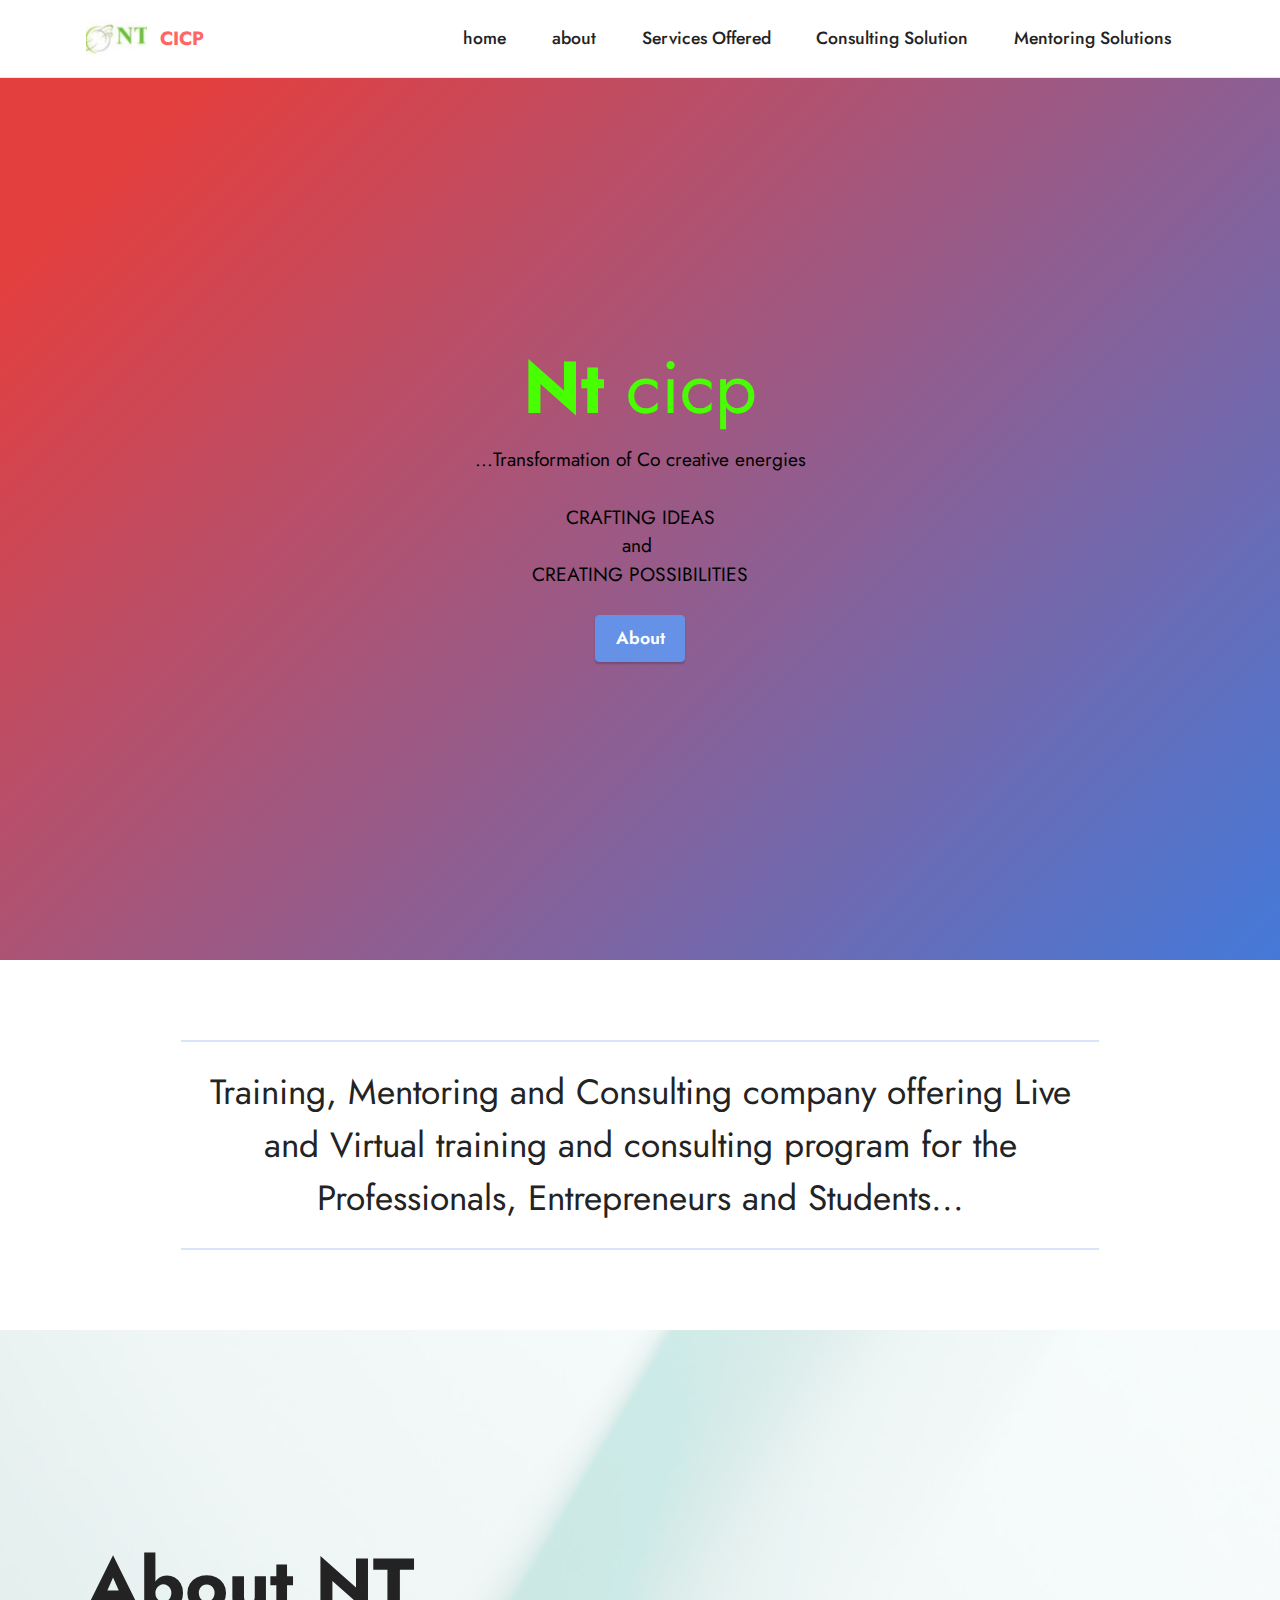
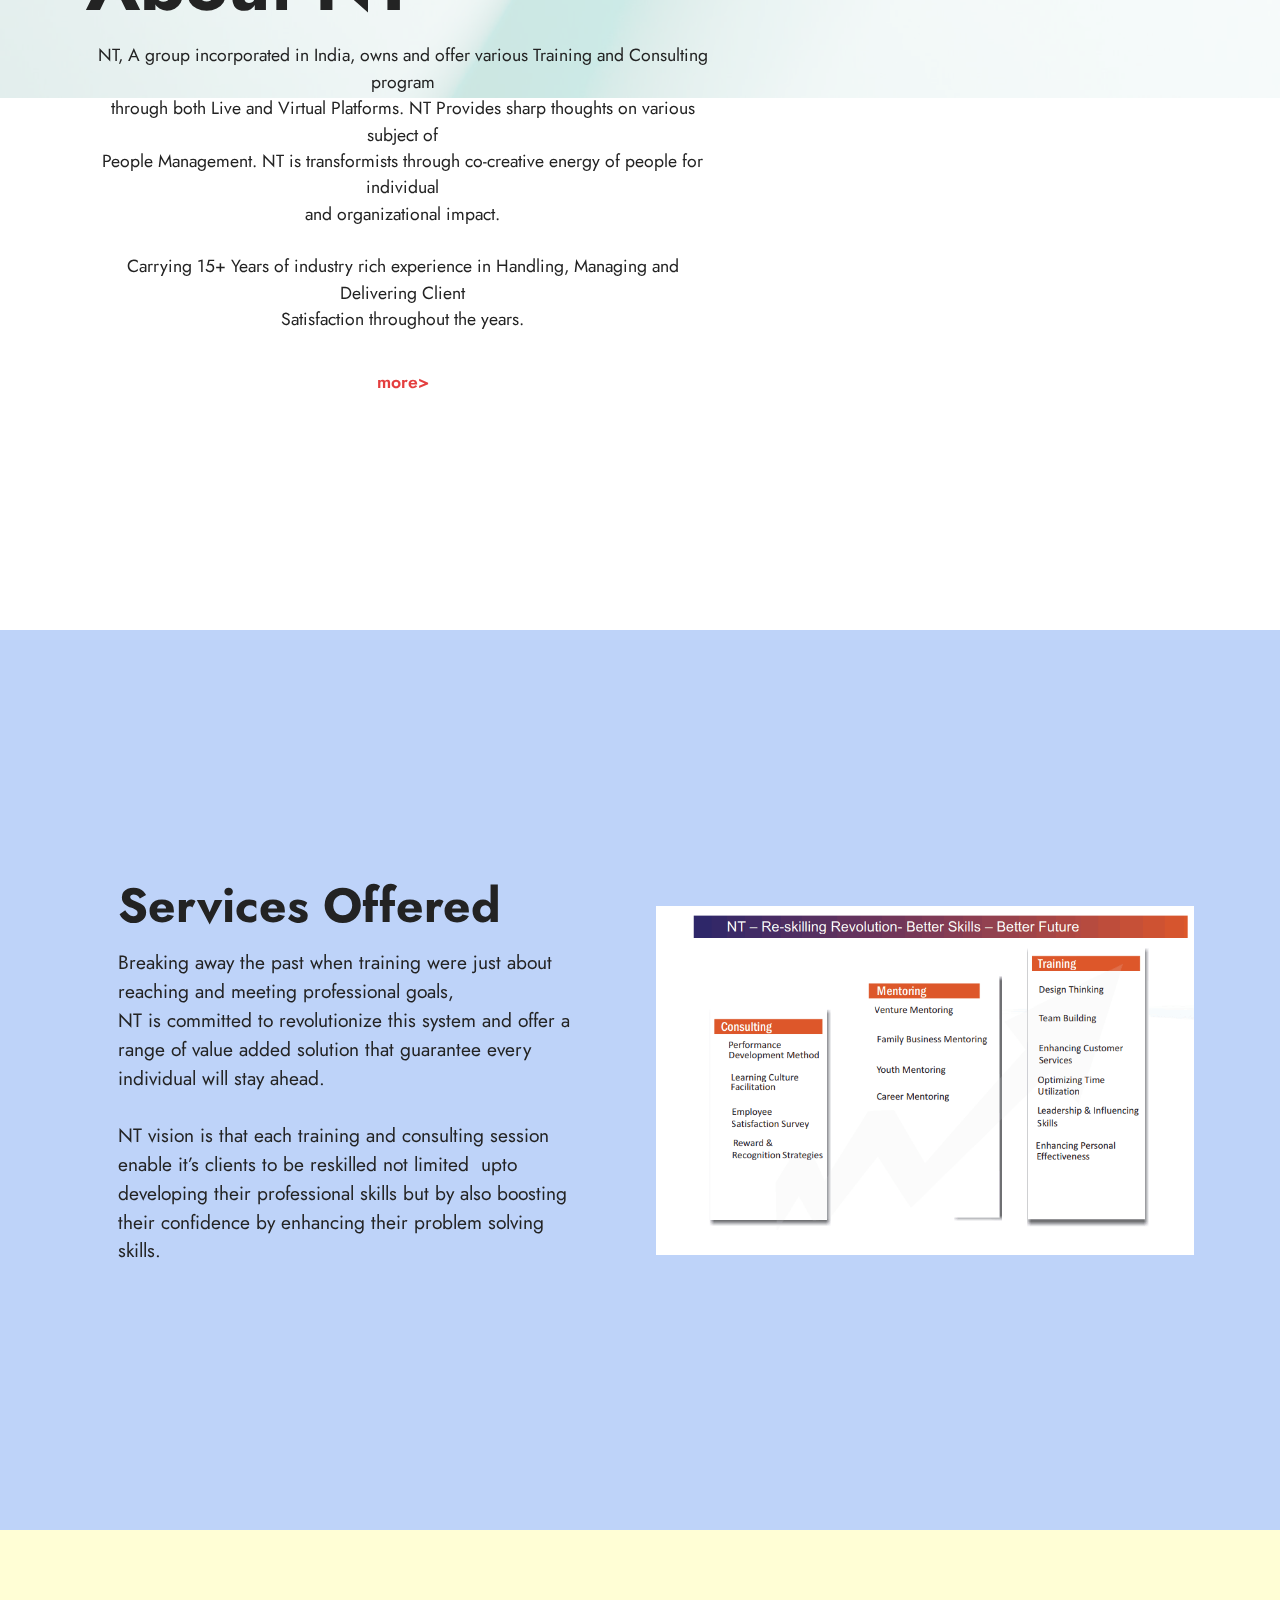
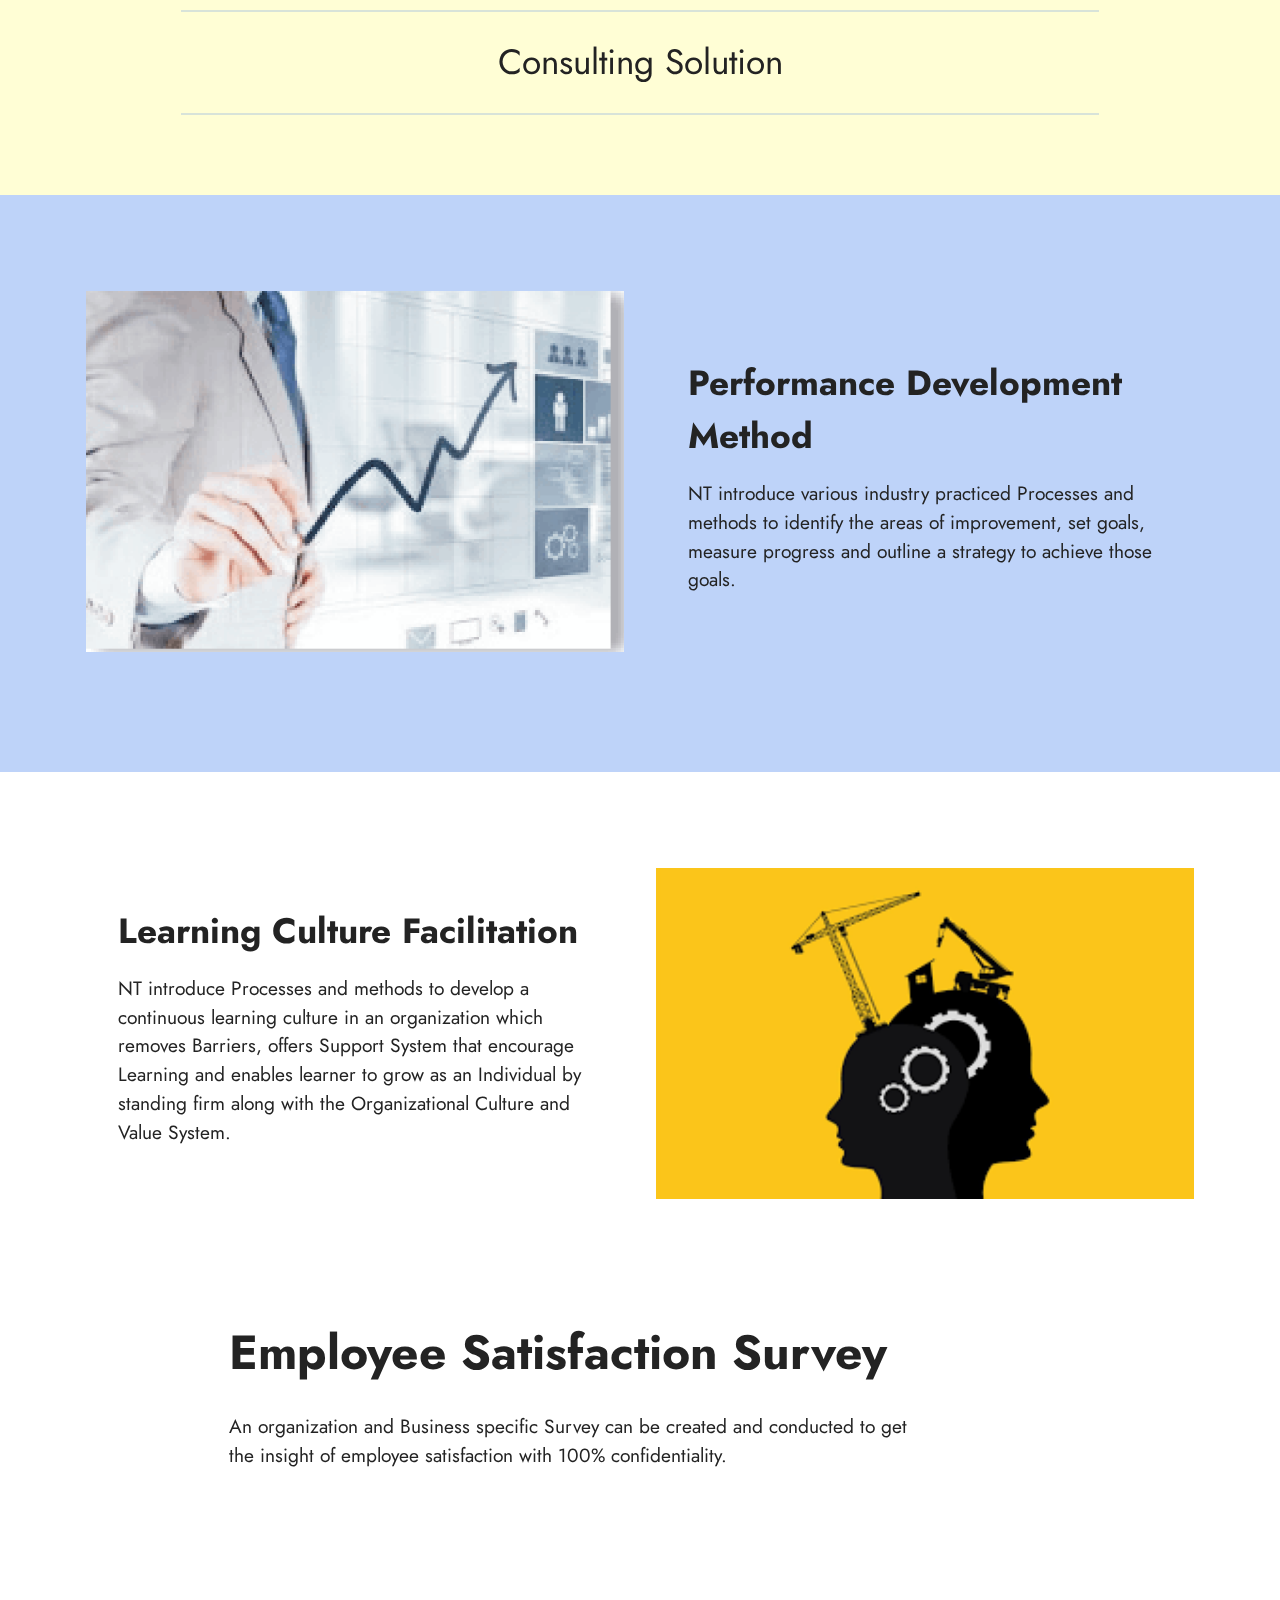
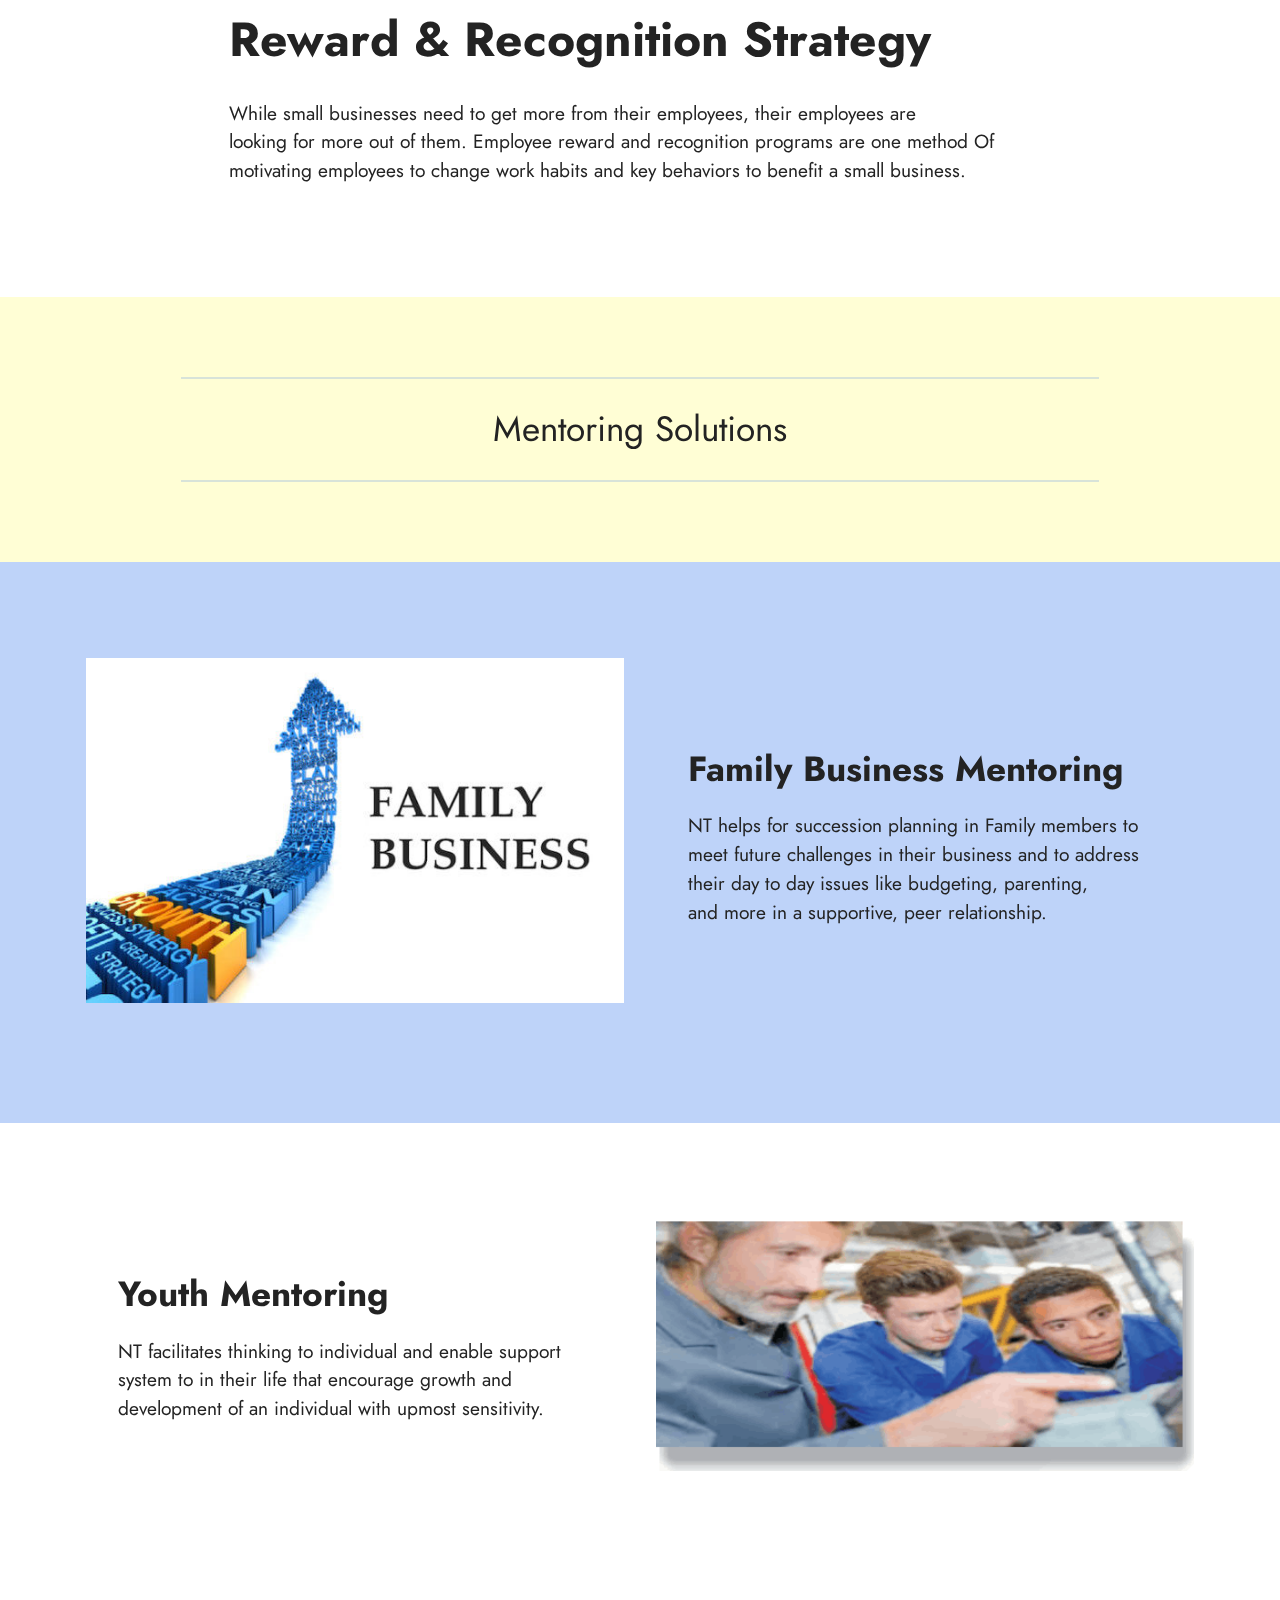
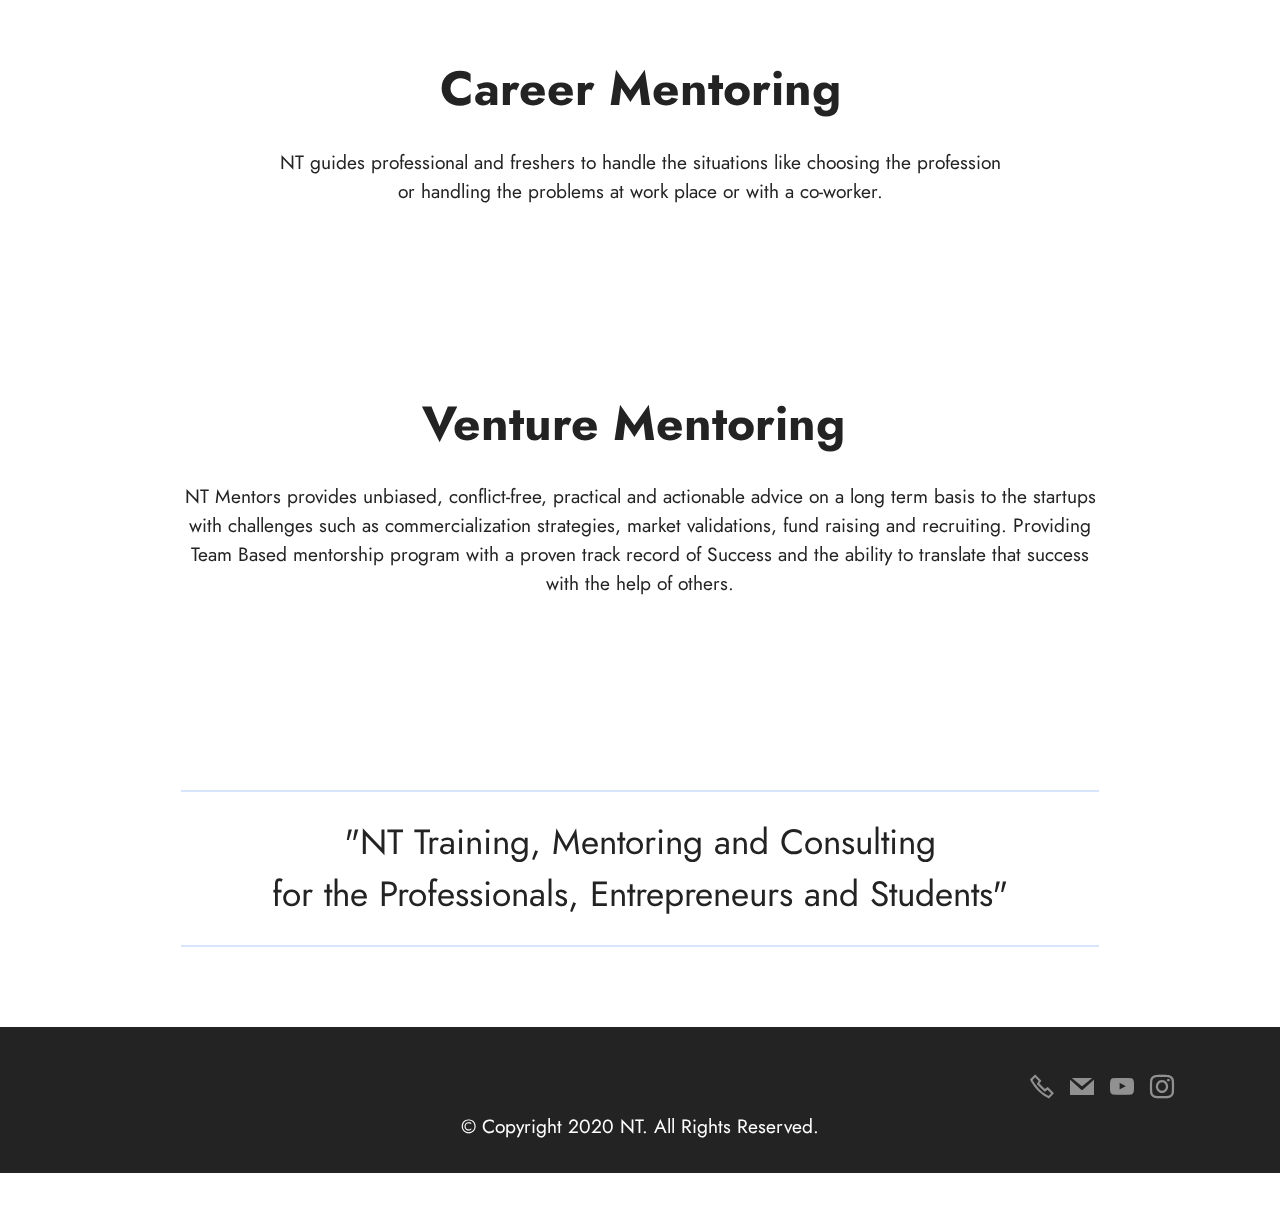
<file: index.html>
<!DOCTYPE html>
<html  >
<head>
  <!-- Site made with Mobirise Website Builder v5.4.1, https://mobirise.com -->
  <meta charset="UTF-8">
  <meta http-equiv="X-UA-Compatible" content="IE=edge">
  <meta name="generator" content="Mobirise v5.4.1, mobirise.com">
  <meta name="viewport" content="width=device-width, initial-scale=1, minimum-scale=1">
  <link rel="shortcut icon" href="assets/images/nt-91x91.jpeg" type="image/x-icon">
  <meta name="description" content="">
  
  
  <title>ntcicp/home</title>
  <link rel="stylesheet" href="assets/web/assets/mobirise-icons2/mobirise2.css">
  <link rel="stylesheet" href="assets/bootstrap/css/bootstrap.min.css">
  <link rel="stylesheet" href="assets/bootstrap/css/bootstrap-grid.min.css">
  <link rel="stylesheet" href="assets/bootstrap/css/bootstrap-reboot.min.css">
  <link rel="stylesheet" href="assets/parallax/jarallax.css">
  <link rel="stylesheet" href="assets/dropdown/css/style.css">
  <link rel="stylesheet" href="assets/socicon/css/styles.css">
  <link rel="stylesheet" href="assets/theme/css/style.css">
  <link rel="preload" href="https://fonts.googleapis.com/css?family=Jost:100,200,300,400,500,600,700,800,900,100i,200i,300i,400i,500i,600i,700i,800i,900i&display=swap" as="style" onload="this.onload=null;this.rel='stylesheet'">
  <noscript><link rel="stylesheet" href="https://fonts.googleapis.com/css?family=Jost:100,200,300,400,500,600,700,800,900,100i,200i,300i,400i,500i,600i,700i,800i,900i&display=swap"></noscript>
  <link rel="preload" as="style" href="assets/mobirise/css/mbr-additional.css"><link rel="stylesheet" href="assets/mobirise/css/mbr-additional.css" type="text/css">
  
  
  
  
</head>
<body>
  
  <section data-bs-version="5.1" class="menu cid-s48OLK6784" once="menu" id="menu1-h">
    
    <nav class="navbar navbar-dropdown navbar-fixed-top navbar-expand-lg">
        <div class="container">
            <div class="navbar-brand">
                <span class="navbar-logo">
                    
                        <img src="assets/images/nt-91x91.jpeg" alt="Mobirise" style="height: 3.8rem;">
                    
                </span>
                <span class="navbar-caption-wrap"><a class="navbar-caption text-secondary text-primary display-7" href="#">CICP&nbsp;</a></span>
            </div>
            <button class="navbar-toggler" type="button" data-toggle="collapse" data-bs-toggle="collapse" data-target="#navbarSupportedContent" data-bs-target="#navbarSupportedContent" aria-controls="navbarNavAltMarkup" aria-expanded="false" aria-label="Toggle navigation">
                <div class="hamburger">
                    <span></span>
                    <span></span>
                    <span></span>
                    <span></span>
                </div>
            </button>
            <div class="collapse navbar-collapse" id="navbarSupportedContent">
                <ul class="navbar-nav nav-dropdown nav-right" data-app-modern-menu="true"><li class="nav-item"><a class="nav-link link text-black text-primary display-4" href="index.html#header18-q">home</a></li><li class="nav-item"><a class="nav-link link text-black text-primary display-4" href="index.html#header2-v">about</a></li>
                    <li class="nav-item"><a class="nav-link link text-black show text-primary display-4" href="index.html#header14-x" data-bs-auto-close="outside" aria-expanded="false">
                            Services Offered </a></li><li class="nav-item"><a class="nav-link link text-black show text-primary display-4" href="index.html#content6-y" data-bs-auto-close="outside" aria-expanded="false">
                            Consulting Solution</a></li><li class="nav-item"><a class="nav-link link text-black show text-primary display-4" href="index.html#content6-15" data-bs-auto-close="outside" aria-expanded="false">
                            Mentoring Solutions</a></li></ul>
                
                
            </div>
        </div>
    </nav>

</section>

<section data-bs-version="5.1" class="header18 cid-sNvlELfRgl mbr-fullscreen" id="header18-q">

    

    

    <div class="align-center container">
        <div class="row justify-content-center">
            <div class="col-12 col-lg-10">
                <h1 class="mbr-section-title mbr-fonts-style mbr-white mb-3 display-1"><strong>Nt </strong>cicp</h1>
                
                <p class="mbr-text mbr-fonts-style mbr-white display-7">...Transformation of Co creative energies<br><br>CRAFTING IDEAS<br> and&nbsp;<br>CREATING POSSIBILITIES</p>
                <div class="mbr-section-btn mt-3"><a class="btn btn-primary display-4" href="index.html#header2-v">About</a></div>
            </div>
        </div>
    </div>
</section>

<section data-bs-version="5.1" class="content6 cid-sNzumcx8E2" id="content6-z">
    
    <div class="container">
        <div class="row justify-content-center">
            <div class="col-md-12 col-lg-10">
                <hr class="line">
                <p class="mbr-text align-center mbr-fonts-style my-4 display-5">Training, Mentoring and Consulting company offering Live and Virtual training and consulting program for the Professionals, Entrepreneurs and Students...</p>
                <hr class="line">
            </div>
        </div>
    </div>
</section>

<section data-bs-version="5.1" class="header2 cid-sNxBEEMKWH mbr-fullscreen mbr-parallax-background" id="header2-v">

    

    <div class="mbr-overlay" style="opacity: 0.8; background-color: rgb(255, 255, 255);"></div>

    <div class="container">
        <div class="row">
            <div class="col-12 col-lg-7">
                <h1 class="mbr-section-title mbr-fonts-style mb-3 display-1"><strong>About NT</strong></h1>
                
                <p class="mbr-text mbr-fonts-style display-4">NT, A group incorporated in India, owns and offer various Training and Consulting program
<br>through both Live and Virtual Platforms. NT Provides sharp thoughts on various subject of
<br>People Management. NT is transformists through co-creative energy of people for individual
<br>and organizational impact.<br><br>Carrying 15+ Years of industry rich experience in Handling, Managing and Delivering Client
<br>Satisfaction throughout the years.<br></p>
                <div class="mbr-section-btn mt-3"><a class="btn btn-success-outline display-4" href="index.html#header14-x">more&gt;</a></div>
            </div>
        </div>
    </div>
</section>

<section data-bs-version="5.1" class="header14 cid-sNxCS5gOmp mbr-fullscreen" id="header14-x">

    

    

    <div class="container">
        <div class="row justify-content-center align-items-center">
            <div class="col-12 col-md-6 image-wrapper">
                <img src="assets/images/screenshot-116-843x548.png" alt="12">
            </div>
            <div class="col-12 col-md">
                <div class="text-wrapper">
                    <h1 class="mbr-section-title mbr-fonts-style mb-3 display-2"><strong>Services Offered&nbsp;</strong></h1>
                    <p class="mbr-text mbr-fonts-style display-7">Breaking away the past when training were just about reaching and meeting professional goals,<br> NT is committed to revolutionize this system and offer a range of value added solution that guarantee every individual will stay ahead.<br><br>NT vision is that each training and consulting session enable it’s clients to be reskilled not limited&nbsp; upto developing their professional skills but by also boosting their confidence by enhancing their problem solving skills.<br></p>
                    
                </div>
            </div>
        </div>
    </div>
</section>

<section data-bs-version="5.1" class="content6 cid-sNzu08xmkP" id="content6-y">
    
    <div class="container">
        <div class="row justify-content-center">
            <div class="col-md-12 col-lg-10">
                <hr class="line">
                <p class="mbr-text align-center mbr-fonts-style my-4 display-5">Consulting Solution</p>
                <hr class="line">
            </div>
        </div>
    </div>
</section>

<section data-bs-version="5.1" class="image1 cid-sNzv2n8e5m" id="image1-10">
    

    

    <div class="container">
        <div class="row align-items-center">
            <div class="col-12 col-lg-6">
                <div class="image-wrapper">
                    <img src="assets/images/screenshot-117-642x431.png" alt="Mobirise">
                    <p class="mbr-description mbr-fonts-style pt-2 align-center display-4"></p>
                </div>
            </div>
            <div class="col-12 col-lg">
                <div class="text-wrapper">
                    <h3 class="mbr-section-title mbr-fonts-style mb-3 display-5"><strong>Performance Development Method&nbsp;</strong></h3>
                    <p class="mbr-text mbr-fonts-style display-7">NT introduce various industry practiced Processes and methods to identify the areas of improvement, set goals, measure progress and outline a strategy to achieve those goals.</p>
                </div>
            </div>
        </div>
    </div>
</section>

<section data-bs-version="5.1" class="image2 cid-sNzBrV5lZS" id="image2-14">
    

    

    <div class="container">
        <div class="row align-items-center">
            <div class="col-12 col-lg-6">
                <div class="image-wrapper">
                    <img src="assets/images/download-286x176.png" alt="Mobirise">
                    
                </div>
            </div>
            <div class="col-12 col-lg">
                <div class="text-wrapper">
                    <h3 class="mbr-section-title mbr-fonts-style mb-3 display-5"><strong>Learning Culture Facilitation&nbsp;</strong></h3>
                    <p class="mbr-text mbr-fonts-style display-7">NT introduce Processes and methods to develop a continuous learning culture in an organization which removes Barriers, offers Support System that encourage Learning and enables learner to&nbsp;grow as an Individual by standing firm along with the Organizational Culture and Value System.</p>
                </div>
            </div>
        </div>
    </div>
</section>

<section data-bs-version="5.1" class="content1 cid-s48vaXqeL6" id="content1-b">
    
    <div class="container">
        <div class="row justify-content-center">
            <div class="title col-12 col-md-9">
                <h3 class="mbr-section-title mbr-fonts-style align-center mb-4 display-2"><strong>Employee Satisfaction Survey&nbsp;</strong></h3>
                <h4 class="mbr-section-subtitle align-center mbr-fonts-style mb-4 display-7">An organization and Business specific Survey can be created and conducted to get
<div>the insight of employee satisfaction with 100% confidentiality.</div></h4>
                
            </div>
        </div>
    </div>
</section>

<section data-bs-version="5.1" class="content1 cid-s48vrXhP0J" id="content1-d">
    
    <div class="container">
        <div class="row justify-content-center">
            <div class="title col-12 col-md-9">
                <h3 class="mbr-section-title mbr-fonts-style align-center mb-4 display-2"><strong>Reward &amp; Recognition Strategy</strong></h3>
                <h4 class="mbr-section-subtitle align-center mbr-fonts-style mb-4 display-7">While small businesses need to get more from their employees, their employees are 
<div>looking for more out of them. Employee reward and recognition programs are one method Of motivating employees to change work habits and key behaviors to benefit a small business.
</div></h4>
                
            </div>
        </div>
    </div>
</section>

<section data-bs-version="5.1" class="content6 cid-sNzDl9WRht" id="content6-15">
    
    <div class="container">
        <div class="row justify-content-center">
            <div class="col-md-12 col-lg-10">
                <hr class="line">
                <p class="mbr-text align-center mbr-fonts-style my-4 display-5">Mentoring Solutions</p>
                <hr class="line">
            </div>
        </div>
    </div>
</section>

<section data-bs-version="5.1" class="image1 cid-sNzPXdHgRB" id="image1-16">
    

    

    <div class="container">
        <div class="row align-items-center">
            <div class="col-12 col-lg-6">
                <div class="image-wrapper">
                    <img src="assets/images/family-business-590x379.jpg" alt="Mobirise">
                    <p class="mbr-description mbr-fonts-style pt-2 align-center display-4"></p>
                </div>
            </div>
            <div class="col-12 col-lg">
                <div class="text-wrapper">
                    <h3 class="mbr-section-title mbr-fonts-style mb-3 display-5"><strong>Family Business Mentoring&nbsp;</strong></h3>
                    <p class="mbr-text mbr-fonts-style display-7">NT helps for succession planning in Family members to meet future challenges in their business and to address their day to day issues like budgeting, parenting, and&nbsp;more in a supportive, peer relationship.
</p>
                </div>
            </div>
        </div>
    </div>
</section>

<section data-bs-version="5.1" class="image2 cid-sNzRyAKyeC" id="image2-18">
    

    

    <div class="container">
        <div class="row align-items-center">
            <div class="col-12 col-lg-6">
                <div class="image-wrapper">
                    <img src="assets/images/screenshot-2021-11-02-095915-470x220.png" alt="Mobirise">
                    <p class="mbr-description mbr-fonts-style mt-2 align-center display-4"></p>
                </div>
            </div>
            <div class="col-12 col-lg">
                <div class="text-wrapper">
                    <h3 class="mbr-section-title mbr-fonts-style mb-3 display-5"><strong>Youth Mentoring</strong></h3>
                    <p class="mbr-text mbr-fonts-style display-7">NT facilitates thinking to individual and enable support system to in their life that encourage growth and development of an individual with upmost sensitivity.</p>
                </div>
            </div>
        </div>
    </div>
</section>

<section data-bs-version="5.1" class="content4 cid-sNzTJnPQPX" id="content4-19">
    
    
    <div class="container">
        <div class="row justify-content-center">
            <div class="title col-md-12 col-lg-10">
                <h3 class="mbr-section-title mbr-fonts-style align-center mb-4 display-2"><strong>Career Mentoring</strong></h3>
                <h4 class="mbr-section-subtitle align-center mbr-fonts-style mb-4 display-7">NT guides professional and freshers to handle the situations like choosing the profession <br>or handling the problems at work place or with a co-worker.</h4>
                
            </div>
        </div>
    </div>
</section>

<section data-bs-version="5.1" class="content4 cid-sNzUcoSq0Y" id="content4-1a">
    
    
    <div class="container">
        <div class="row justify-content-center">
            <div class="title col-md-12 col-lg-10">
                <h3 class="mbr-section-title mbr-fonts-style align-center mb-4 display-2"><strong>Venture Mentoring&nbsp;</strong></h3>
                <h4 class="mbr-section-subtitle align-center mbr-fonts-style mb-4 display-7">NT Mentors provides unbiased, conflict-free, practical and actionable advice on a long term basis to the startups with challenges such as commercialization strategies, market validations, fund raising and recruiting. Providing Team Based mentorship program with a proven track record of Success and the ability to translate that success with the help of others.</h4>
                
            </div>
        </div>
    </div>
</section>

<section data-bs-version="5.1" class="content6 cid-sNzUM9gIxI" id="content6-1c">
    
    <div class="container">
        <div class="row justify-content-center">
            <div class="col-md-12 col-lg-10">
                <hr class="line">
                <p class="mbr-text align-center mbr-fonts-style my-4 display-5">"NT Training, Mentoring and Consulting
<br>for the Professionals, Entrepreneurs and Students"</p>
                <hr class="line">
            </div>
        </div>
    </div>
</section>

<section data-bs-version="5.1" class="footer3 cid-s48P1Icc8J" once="footers" id="footer3-i">

    

    

    <div class="container">
        <div class="media-container-row align-center mbr-white">
            <div class="row row-links">
                <ul class="foot-menu">
                    
                    
                    
                    
                    
                <li class="foot-menu-item mbr-fonts-style display-7"></li><li class="foot-menu-item mbr-fonts-style display-7"></li><li class="foot-menu-item mbr-fonts-style display-7"></li></ul>
            </div>
            <div class="row social-row">
                <div class="social-list align-right pb-2">
                    
                    
                    
                    
                    
                    
                <div class="soc-item">
                        
                            <a href="tel:9990056140"><span class="mbr-iconfont mbr-iconfont-social mobi-mbri-phone mobi-mbri"></span></a>
                        
                    </div><div class="soc-item">
                        
                            <a href="mailto:cicpnt@gmail.com"><span class="mbr-iconfont mbr-iconfont-social socicon-mail socicon"></span></a>
                        
                    </div><div class="soc-item">
                        <a href="https://www.youtube.com/channel/UCvHhcZ9H4ckbeuAxNX8EbWA" target="_blank">
                            <span class="mbr-iconfont mbr-iconfont-social socicon-youtube socicon"></span>
                        </a>
                    </div><div class="soc-item">
                        <a href="https://www.instagram.com/nt_cicp/" target="_blank">
                            <span class="mbr-iconfont mbr-iconfont-social socicon-instagram socicon"></span>
                        </a>
                    </div></div>
            </div>
            <div class="row row-copirayt">
                <p class="mbr-text mb-0 mbr-fonts-style mbr-white align-center display-7">
                    © Copyright 2020 NT. All Rights Reserved.
                </p>
            </div>
        </div>
    </div>
</section><section style="background-color: #fff; font-family: -apple-system, BlinkMacSystemFont, 'Segoe UI', 'Roboto', 'Helvetica Neue', Arial, sans-serif; color:#aaa; font-size:12px; padding: 0; align-items: center; display: flex;"><a href="https://mobirise.site/h" style="flex: 1 1; height: 3rem; padding-left: 1rem;"></a><p style="flex: 0 0 auto; margin:0; padding-right:1rem;"><a href="https://mobirise.site/t" style="color:#aaa;"></a></p></section><script src="assets/bootstrap/js/bootstrap.bundle.min.js"></script>  <script src="assets/parallax/jarallax.js"></script>  <script src="assets/smoothscroll/smooth-scroll.js"></script>  <script src="assets/ytplayer/index.js"></script>  <script src="assets/dropdown/js/navbar-dropdown.js"></script>  <script src="assets/theme/js/script.js"></script>  
  
  
</body>
</html>
</file>
<file: assets/web/assets/mobirise-icons2/mobirise2.css>
@font-face {
  font-family: 'Moririse2';
  font-display: swap;
  src:  url('mobirise2.eot?f2bix4');
  src:  url('mobirise2.eot?f2bix4#iefix') format('embedded-opentype'),
    url('mobirise2.ttf?f2bix4') format('truetype'),
    url('mobirise2.woff?f2bix4') format('woff'),
    url('mobirise2.svg?f2bix4#mobirise2') format('svg');
  font-weight: normal;
  font-style: normal;
}

[class^="mobi-"], [class*=" mobi-"] {
  /* use !important to prevent issues with browser extensions that change fonts */
  font-family: 'Moririse2' !important;
  speak: none;
  font-style: normal;
  font-weight: normal;
  font-variant: normal;
  text-transform: none;
  line-height: 1;

  /* Better Font Rendering =========== */
  -webkit-font-smoothing: antialiased;
  -moz-osx-font-smoothing: grayscale;
}

.mobi-mbri-add-submenu:before {
  content: "\e900";
}
.mobi-mbri-alert:before {
  content: "\e901";
}
.mobi-mbri-align-center:before {
  content: "\e902";
}
.mobi-mbri-align-justify:before {
  content: "\e903";
}
.mobi-mbri-align-left:before {
  content: "\e904";
}
.mobi-mbri-align-right:before {
  content: "\e905";
}
.mobi-mbri-android:before {
  content: "\e906";
}
.mobi-mbri-apple:before {
  content: "\e907";
}
.mobi-mbri-arrow-down:before {
  content: "\e908";
}
.mobi-mbri-arrow-next:before {
  content: "\e909";
}
.mobi-mbri-arrow-prev:before {
  content: "\e90a";
}
.mobi-mbri-arrow-up:before {
  content: "\e90b";
}
.mobi-mbri-bold:before {
  content: "\e90c";
}
.mobi-mbri-bookmark:before {
  content: "\e90d";
}
.mobi-mbri-bootstrap:before {
  content: "\e90e";
}
.mobi-mbri-briefcase:before {
  content: "\e90f";
}
.mobi-mbri-browse:before {
  content: "\e910";
}
.mobi-mbri-bulleted-list:before {
  content: "\e911";
}
.mobi-mbri-calendar:before {
  content: "\e912";
}
.mobi-mbri-camera:before {
  content: "\e913";
}
.mobi-mbri-cart-add:before {
  content: "\e914";
}
.mobi-mbri-cart-full:before {
  content: "\e915";
}
.mobi-mbri-cash:before {
  content: "\e916";
}
.mobi-mbri-change-style:before {
  content: "\e917";
}
.mobi-mbri-chat:before {
  content: "\e918";
}
.mobi-mbri-clock:before {
  content: "\e919";
}
.mobi-mbri-close:before {
  content: "\e91a";
}
.mobi-mbri-cloud:before {
  content: "\e91b";
}
.mobi-mbri-code:before {
  content: "\e91c";
}
.mobi-mbri-contact-form:before {
  content: "\e91d";
}
.mobi-mbri-credit-card:before {
  content: "\e91e";
}
.mobi-mbri-cursor-click:before {
  content: "\e91f";
}
.mobi-mbri-cust-feedback:before {
  content: "\e920";
}
.mobi-mbri-database:before {
  content: "\e921";
}
.mobi-mbri-delivery:before {
  content: "\e922";
}
.mobi-mbri-desktop:before {
  content: "\e923";
}
.mobi-mbri-devices:before {
  content: "\e924";
}
.mobi-mbri-down:before {
  content: "\e925";
}
.mobi-mbri-download-2:before {
  content: "\e926";
}
.mobi-mbri-download:before {
  content: "\e927";
}
.mobi-mbri-drag-n-drop-2:before {
  content: "\e928";
}
.mobi-mbri-drag-n-drop:before {
  content: "\e929";
}
.mobi-mbri-edit-2:before {
  content: "\e92a";
}
.mobi-mbri-edit:before {
  content: "\e92b";
}
.mobi-mbri-error:before {
  content: "\e92c";
}
.mobi-mbri-extension:before {
  content: "\e92d";
}
.mobi-mbri-features:before {
  content: "\e92e";
}
.mobi-mbri-file:before {
  content: "\e92f";
}
.mobi-mbri-flag:before {
  content: "\e930";
}
.mobi-mbri-folder:before {
  content: "\e931";
}
.mobi-mbri-gift:before {
  content: "\e932";
}
.mobi-mbri-github:before {
  content: "\e933";
}
.mobi-mbri-globe-2:before {
  content: "\e934";
}
.mobi-mbri-globe:before {
  content: "\e935";
}
.mobi-mbri-growing-chart:before {
  content: "\e936";
}
.mobi-mbri-hearth:before {
  content: "\e937";
}
.mobi-mbri-help:before {
  content: "\e938";
}
.mobi-mbri-home:before {
  content: "\e939";
}
.mobi-mbri-hot-cup:before {
  content: "\e93a";
}
.mobi-mbri-idea:before {
  content: "\e93b";
}
.mobi-mbri-image-gallery:before {
  content: "\e93c";
}
.mobi-mbri-image-slider:before {
  content: "\e93d";
}
.mobi-mbri-info:before {
  content: "\e93e";
}
.mobi-mbri-italic:before {
  content: "\e93f";
}
.mobi-mbri-key:before {
  content: "\e940";
}
.mobi-mbri-laptop:before {
  content: "\e941";
}
.mobi-mbri-layers:before {
  content: "\e942";
}
.mobi-mbri-left-right:before {
  content: "\e943";
}
.mobi-mbri-left:before {
  content: "\e944";
}
.mobi-mbri-letter:before {
  content: "\e945";
}
.mobi-mbri-like:before {
  content: "\e946";
}
.mobi-mbri-link:before {
  content: "\e947";
}
.mobi-mbri-lock:before {
  content: "\e948";
}
.mobi-mbri-login:before {
  content: "\e949";
}
.mobi-mbri-logout:before {
  content: "\e94a";
}
.mobi-mbri-magic-stick:before {
  content: "\e94b";
}
.mobi-mbri-map-pin:before {
  content: "\e94c";
}
.mobi-mbri-menu:before {
  content: "\e94d";
}
.mobi-mbri-mobile-2:before {
  content: "\e94e";
}
.mobi-mbri-mobile-horizontal:before {
  content: "\e94f";
}
.mobi-mbri-mobile:before {
  content: "\e950";
}
.mobi-mbri-mobirise:before {
  content: "\e951";
}
.mobi-mbri-more-horizontal:before {
  content: "\e952";
}
.mobi-mbri-more-vertical:before {
  content: "\e953";
}
.mobi-mbri-music:before {
  content: "\e954";
}
.mobi-mbri-new-file:before {
  content: "\e955";
}
.mobi-mbri-numbered-list:before {
  content: "\e956";
}
.mobi-mbri-opened-folder:before {
  content: "\e957";
}
.mobi-mbri-pages:before {
  content: "\e958";
}
.mobi-mbri-paper-plane:before {
  content: "\e959";
}
.mobi-mbri-paperclip:before {
  content: "\e95a";
}
.mobi-mbri-phone:before {
  content: "\e95b";
}
.mobi-mbri-photo:before {
  content: "\e95c";
}
.mobi-mbri-photos:before {
  content: "\e95d";
}
.mobi-mbri-pin:before {
  content: "\e95e";
}
.mobi-mbri-play:before {
  content: "\e95f";
}
.mobi-mbri-plus:before {
  content: "\e960";
}
.mobi-mbri-preview:before {
  content: "\e961";
}
.mobi-mbri-print:before {
  content: "\e962";
}
.mobi-mbri-protect:before {
  content: "\e963";
}
.mobi-mbri-question:before {
  content: "\e964";
}
.mobi-mbri-quote-left:before {
  content: "\e965";
}
.mobi-mbri-quote-right:before {
  content: "\e966";
}
.mobi-mbri-redo:before {
  content: "\e967";
}
.mobi-mbri-refresh:before {
  content: "\e968";
}
.mobi-mbri-responsive-2:before {
  content: "\e969";
}
.mobi-mbri-responsive:before {
  content: "\e96a";
}
.mobi-mbri-right:before {
  content: "\e96b";
}
.mobi-mbri-rocket:before {
  content: "\e96c";
}
.mobi-mbri-sad-face:before {
  content: "\e96d";
}
.mobi-mbri-sale:before {
  content: "\e96e";
}
.mobi-mbri-save:before {
  content: "\e96f";
}
.mobi-mbri-search:before {
  content: "\e970";
}
.mobi-mbri-setting-2:before {
  content: "\e971";
}
.mobi-mbri-setting-3:before {
  content: "\e972";
}
.mobi-mbri-setting:before {
  content: "\e973";
}
.mobi-mbri-share:before {
  content: "\e974";
}
.mobi-mbri-shopping-bag:before {
  content: "\e975";
}
.mobi-mbri-shopping-basket:before {
  content: "\e976";
}
.mobi-mbri-shopping-cart:before {
  content: "\e977";
}
.mobi-mbri-sites:before {
  content: "\e978";
}
.mobi-mbri-smile-face:before {
  content: "\e979";
}
.mobi-mbri-speed:before {
  content: "\e97a";
}
.mobi-mbri-star:before {
  content: "\e97b";
}
.mobi-mbri-success:before {
  content: "\e97c";
}
.mobi-mbri-sun:before {
  content: "\e97d";
}
.mobi-mbri-sun2:before {
  content: "\e97e";
}
.mobi-mbri-tablet-vertical:before {
  content: "\e97f";
}
.mobi-mbri-tablet:before {
  content: "\e980";
}
.mobi-mbri-target:before {
  content: "\e981";
}
.mobi-mbri-timer:before {
  content: "\e982";
}
.mobi-mbri-to-ftp:before {
  content: "\e983";
}
.mobi-mbri-to-local-drive:before {
  content: "\e984";
}
.mobi-mbri-touch-swipe:before {
  content: "\e985";
}
.mobi-mbri-touch:before {
  content: "\e986";
}
.mobi-mbri-trash:before {
  content: "\e987";
}
.mobi-mbri-underline:before {
  content: "\e988";
}
.mobi-mbri-undo:before {
  content: "\e989";
}
.mobi-mbri-unlink:before {
  content: "\e98a";
}
.mobi-mbri-unlock:before {
  content: "\e98b";
}
.mobi-mbri-up-down:before {
  content: "\e98c";
}
.mobi-mbri-up:before {
  content: "\e98d";
}
.mobi-mbri-update:before {
  content: "\e98e";
}
.mobi-mbri-upload-2:before {
  content: "\e98f";
}
.mobi-mbri-upload:before {
  content: "\e990";
}
.mobi-mbri-user-2:before {
  content: "\e991";
}
.mobi-mbri-user:before {
  content: "\e992";
}
.mobi-mbri-users:before {
  content: "\e993";
}
.mobi-mbri-video-play:before {
  content: "\e994";
}
.mobi-mbri-video:before {
  content: "\e995";
}
.mobi-mbri-watch:before {
  content: "\e996";
}
.mobi-mbri-website-theme-2:before {
  content: "\e997";
}
.mobi-mbri-website-theme:before {
  content: "\e998";
}
.mobi-mbri-wifi:before {
  content: "\e999";
}
.mobi-mbri-windows:before {
  content: "\e99a";
}
.mobi-mbri-zoom-in:before {
  content: "\e99b";
}
.mobi-mbri-zoom-out:before {
  content: "\e99c";
}
</file>
<file: assets/parallax/jarallax.css>
.jarallax {
    position: relative;
    z-index: 0;
}
.jarallax > .jarallax-img {
    position: absolute;
    object-fit: cover;
    /* support for plugin https://github.com/bfred-it/object-fit-images */
    font-family: 'object-fit: cover;';
    top: 0;
    left: 0;
    width: 100%;
    height: 100%;
    z-index: -1;
}
</file>
<file: assets/dropdown/css/style.css>
.navbar-dropdown {
  left: 0;
  padding: 0;
  position: absolute;
  right: 0;
  top: 0;
  transition: all 0.45s ease;
  z-index: 1030;
  background: #282828; }
  .navbar-dropdown .navbar-logo {
    margin-right: 0.8rem;
    transition: margin 0.3s ease-in-out;
    vertical-align: middle; }
    .navbar-dropdown .navbar-logo img {
      height: 3.125rem;
      transition: all 0.3s ease-in-out; }
    .navbar-dropdown .navbar-logo.mbr-iconfont {
      font-size: 3.125rem;
      line-height: 3.125rem; }
  .navbar-dropdown .navbar-caption {
    font-weight: 700;
    white-space: normal;
    vertical-align: -4px;
    line-height: 3.125rem !important; }
    .navbar-dropdown .navbar-caption, .navbar-dropdown .navbar-caption:hover {
      color: inherit;
      text-decoration: none; }
  .navbar-dropdown .mbr-iconfont + .navbar-caption {
    vertical-align: -1px; }
  .navbar-dropdown.navbar-fixed-top {
    position: fixed; }
  .navbar-dropdown .navbar-brand span {
    vertical-align: -4px; }
  .navbar-dropdown.bg-color.transparent {
    background: none; }
  .navbar-dropdown.navbar-short .navbar-brand {
    padding: 0.625rem 0; }
    .navbar-dropdown.navbar-short .navbar-brand span {
      vertical-align: -1px; }
  .navbar-dropdown.navbar-short .navbar-caption {
    line-height: 2.375rem !important;
    vertical-align: -2px; }
  .navbar-dropdown.navbar-short .navbar-logo {
    margin-right: 0.5rem; }
    .navbar-dropdown.navbar-short .navbar-logo img {
      height: 2.375rem; }
    .navbar-dropdown.navbar-short .navbar-logo.mbr-iconfont {
      font-size: 2.375rem;
      line-height: 2.375rem; }
  .navbar-dropdown.navbar-short .mbr-table-cell {
    height: 3.625rem; }
  .navbar-dropdown .navbar-close {
    left: 0.6875rem;
    position: fixed;
    top: 0.75rem;
    z-index: 1000; }
  .navbar-dropdown .hamburger-icon {
    content: "";
    display: inline-block;
    vertical-align: middle;
    width: 16px;
    -webkit-box-shadow: 0 -6px 0 1px #282828,0 0 0 1px #282828,0 6px 0 1px #282828;
    -moz-box-shadow: 0 -6px 0 1px #282828,0 0 0 1px #282828,0 6px 0 1px #282828;
    box-shadow: 0 -6px 0 1px #282828,0 0 0 1px #282828,0 6px 0 1px #282828; }

.dropdown-menu .dropdown-toggle[data-toggle="dropdown-submenu"]::after {
  border-bottom: 0.35em solid transparent;
  border-left: 0.35em solid;
  border-right: 0;
  border-top: 0.35em solid transparent;
  margin-left: 0.3rem; }

.dropdown-menu .dropdown-item:focus {
  outline: 0; }

.nav-dropdown {
  font-size: 0.75rem;
  font-weight: 500;
  height: auto !important; }
  .nav-dropdown .nav-btn {
    padding-left: 1rem; }
  .nav-dropdown .link {
    margin: .667em 1.667em;
    font-weight: 500;
    padding: 0;
    transition: color .2s ease-in-out; }
    .nav-dropdown .link.dropdown-toggle {
      margin-right: 2.583em; }
      .nav-dropdown .link.dropdown-toggle::after {
        margin-left: .25rem;
        border-top: 0.35em solid;
        border-right: 0.35em solid transparent;
        border-left: 0.35em solid transparent;
        border-bottom: 0; }
      .nav-dropdown .link.dropdown-toggle[aria-expanded="true"] {
        margin: 0;
        padding: 0.667em 3.263em  0.667em 1.667em; }
  .nav-dropdown .link::after,
  .nav-dropdown .dropdown-item::after {
    color: inherit; }
  .nav-dropdown .btn {
    font-size: 0.75rem;
    font-weight: 700;
    letter-spacing: 0;
    margin-bottom: 0;
    padding-left: 1.25rem;
    padding-right: 1.25rem; }
  .nav-dropdown .dropdown-menu {
    border-radius: 0;
    border: 0;
    left: 0;
    margin: 0;
    padding-bottom: 1.25rem;
    padding-top: 1.25rem;
    position: relative; }
  .nav-dropdown .dropdown-submenu {
    margin-left: 0.125rem;
    top: 0; }
  .nav-dropdown .dropdown-item {
    font-weight: 500;
    line-height: 2;
    padding: 0.3846em 4.615em 0.3846em 1.5385em;
    position: relative;
    transition: color .2s ease-in-out, background-color .2s ease-in-out; }
    .nav-dropdown .dropdown-item::after {
      margin-top: -0.3077em;
      position: absolute;
      right: 1.1538em;
      top: 50%; }
    .nav-dropdown .dropdown-item:focus, .nav-dropdown .dropdown-item:hover {
      background: none; }

@media (max-width: 767px) {
  .nav-dropdown.navbar-toggleable-sm {
    bottom: 0;
    display: none;
    left: 0;
    overflow-x: hidden;
    position: fixed;
    top: 0;
    transform: translateX(-100%);
    -ms-transform: translateX(-100%);
    -webkit-transform: translateX(-100%);
    width: 18.75rem;
    z-index: 999; } }
.nav-dropdown.navbar-toggleable-xl {
  bottom: 0;
  display: none;
  left: 0;
  overflow-x: hidden;
  position: fixed;
  top: 0;
  transform: translateX(-100%);
  -ms-transform: translateX(-100%);
  -webkit-transform: translateX(-100%);
  width: 18.75rem;
  z-index: 999; }

.nav-dropdown-sm {
  display: block !important;
  overflow-x: hidden;
  overflow: auto;
  padding-top: 3.875rem; }
  .nav-dropdown-sm::after {
    content: "";
    display: block;
    height: 3rem;
    width: 100%; }
  .nav-dropdown-sm.collapse.in ~ .navbar-close {
    display: block !important; }
  .nav-dropdown-sm.collapsing, .nav-dropdown-sm.collapse.in {
    transform: translateX(0);
    -ms-transform: translateX(0);
    -webkit-transform: translateX(0);
    transition: all 0.25s ease-out;
    -webkit-transition: all 0.25s ease-out;
    background: #282828; }
  .nav-dropdown-sm.collapsing[aria-expanded="false"] {
    transform: translateX(-100%);
    -ms-transform: translateX(-100%);
    -webkit-transform: translateX(-100%); }
  .nav-dropdown-sm .nav-item {
    display: block;
    margin-left: 0 !important;
    padding-left: 0; }
  .nav-dropdown-sm .link,
  .nav-dropdown-sm .dropdown-item {
    border-top: 1px dotted rgba(255, 255, 255, 0.1);
    font-size: 0.8125rem;
    line-height: 1.6;
    margin: 0 !important;
    padding: 0.875rem 2.4rem 0.875rem 1.5625rem !important;
    position: relative;
    white-space: normal; }
    .nav-dropdown-sm .link:focus, .nav-dropdown-sm .link:hover,
    .nav-dropdown-sm .dropdown-item:focus,
    .nav-dropdown-sm .dropdown-item:hover {
      background: rgba(0, 0, 0, 0.2) !important;
      color: #c0a375; }
  .nav-dropdown-sm .nav-btn {
    position: relative;
    padding: 1.5625rem 1.5625rem 0 1.5625rem; }
    .nav-dropdown-sm .nav-btn::before {
      border-top: 1px dotted rgba(255, 255, 255, 0.1);
      content: "";
      left: 0;
      position: absolute;
      top: 0;
      width: 100%; }
    .nav-dropdown-sm .nav-btn + .nav-btn {
      padding-top: 0.625rem; }
      .nav-dropdown-sm .nav-btn + .nav-btn::before {
        display: none; }
  .nav-dropdown-sm .btn {
    padding: 0.625rem 0; }
  .nav-dropdown-sm .dropdown-toggle[data-toggle="dropdown-submenu"]::after {
    margin-left: .25rem;
    border-top: 0.35em solid;
    border-right: 0.35em solid transparent;
    border-left: 0.35em solid transparent;
    border-bottom: 0; }
  .nav-dropdown-sm .dropdown-toggle[data-toggle="dropdown-submenu"][aria-expanded="true"]::after {
    border-top: 0;
    border-right: 0.35em solid transparent;
    border-left: 0.35em solid transparent;
    border-bottom: 0.35em solid; }
  .nav-dropdown-sm .dropdown-menu {
    margin: 0;
    padding: 0;
    position: relative;
    top: 0;
    left: 0;
    width: 100%;
    border: 0;
    float: none;
    border-radius: 0;
    background: none; }
  .nav-dropdown-sm .dropdown-submenu {
    left: 100%;
    margin-left: 0.125rem;
    margin-top: -1.25rem;
    top: 0; }

.navbar-toggleable-sm .nav-dropdown .dropdown-menu {
  position: absolute; }

.navbar-toggleable-sm .nav-dropdown .dropdown-submenu {
  left: 100%;
  margin-left: 0.125rem;
  margin-top: -1.25rem;
  top: 0; }

.navbar-toggleable-sm.opened .nav-dropdown .dropdown-menu {
  position: relative; }

.navbar-toggleable-sm.opened .nav-dropdown .dropdown-submenu {
  left: 0;
  margin-left: 00rem;
  margin-top: 0rem;
  top: 0; }

.is-builder .nav-dropdown.collapsing {
  transition: none !important; }
</file>
<file: assets/socicon/css/styles.css>
@charset "UTF-8";

@font-face {
  font-family: 'Socicon';
  src:  url('../fonts/socicon.eot');
  src:  url('../fonts/socicon.eot?#iefix') format('embedded-opentype'),
    url('../fonts/socicon.woff2') format('woff2'),
    url('../fonts/socicon.ttf') format('truetype'),
    url('../fonts/socicon.woff') format('woff'),
    url('../fonts/socicon.svg#socicon') format('svg');
  font-weight: normal;
  font-style: normal;
  font-display: swap;
}

[data-icon]:before {
  font-family: "socicon" !important;
  content: attr(data-icon);
  font-style: normal !important;
  font-weight: normal !important;
  font-variant: normal !important;
  text-transform: none !important;
  speak: none;
  line-height: 1;
  -webkit-font-smoothing: antialiased;
  -moz-osx-font-smoothing: grayscale;
}

[class^="socicon-"], [class*=" socicon-"] {
  /* use !important to prevent issues with browser extensions that change fonts */
  font-family: 'Socicon' !important;
  speak: none;
  font-style: normal;
  font-weight: normal;
  font-variant: normal;
  text-transform: none;
  line-height: 1;

  /* Better Font Rendering =========== */
  -webkit-font-smoothing: antialiased;
  -moz-osx-font-smoothing: grayscale;
}

.socicon-eitaa:before {
  content: "\e97c";
}
.socicon-soroush:before {
  content: "\e97d";
}
.socicon-bale:before {
  content: "\e97e";
}
.socicon-zazzle:before {
  content: "\e97b";
}
.socicon-society6:before {
  content: "\e97a";
}
.socicon-redbubble:before {
  content: "\e979";
}
.socicon-avvo:before {
  content: "\e978";
}
.socicon-stitcher:before {
  content: "\e977";
}
.socicon-googlehangouts:before {
  content: "\e974";
}
.socicon-dlive:before {
  content: "\e975";
}
.socicon-vsco:before {
  content: "\e976";
}
.socicon-flipboard:before {
  content: "\e973";
}
.socicon-ubuntu:before {
  content: "\e958";
}
.socicon-artstation:before {
  content: "\e959";
}
.socicon-invision:before {
  content: "\e95a";
}
.socicon-torial:before {
  content: "\e95b";
}
.socicon-collectorz:before {
  content: "\e95c";
}
.socicon-seenthis:before {
  content: "\e95d";
}
.socicon-googleplaymusic:before {
  content: "\e95e";
}
.socicon-debian:before {
  content: "\e95f";
}
.socicon-filmfreeway:before {
  content: "\e960";
}
.socicon-gnome:before {
  content: "\e961";
}
.socicon-itchio:before {
  content: "\e962";
}
.socicon-jamendo:before {
  content: "\e963";
}
.socicon-mix:before {
  content: "\e964";
}
.socicon-sharepoint:before {
  content: "\e965";
}
.socicon-tinder:before {
  content: "\e966";
}
.socicon-windguru:before {
  content: "\e967";
}
.socicon-cdbaby:before {
  content: "\e968";
}
.socicon-elementaryos:before {
  content: "\e969";
}
.socicon-stage32:before {
  content: "\e96a";
}
.socicon-tiktok:before {
  content: "\e96b";
}
.socicon-gitter:before {
  content: "\e96c";
}
.socicon-letterboxd:before {
  content: "\e96d";
}
.socicon-threema:before {
  content: "\e96e";
}
.socicon-splice:before {
  content: "\e96f";
}
.socicon-metapop:before {
  content: "\e970";
}
.socicon-naver:before {
  content: "\e971";
}
.socicon-remote:before {
  content: "\e972";
}
.socicon-internet:before {
  content: "\e957";
}
.socicon-moddb:before {
  content: "\e94b";
}
.socicon-indiedb:before {
  content: "\e94c";
}
.socicon-traxsource:before {
  content: "\e94d";
}
.socicon-gamefor:before {
  content: "\e94e";
}
.socicon-pixiv:before {
  content: "\e94f";
}
.socicon-myanimelist:before {
  content: "\e950";
}
.socicon-blackberry:before {
  content: "\e951";
}
.socicon-wickr:before {
  content: "\e952";
}
.socicon-spip:before {
  content: "\e953";
}
.socicon-napster:before {
  content: "\e954";
}
.socicon-beatport:before {
  content: "\e955";
}
.socicon-hackerone:before {
  content: "\e956";
}
.socicon-hackernews:before {
  content: "\e946";
}
.socicon-smashwords:before {
  content: "\e947";
}
.socicon-kobo:before {
  content: "\e948";
}
.socicon-bookbub:before {
  content: "\e949";
}
.socicon-mailru:before {
  content: "\e94a";
}
.socicon-gitlab:before {
  content: "\e945";
}
.socicon-instructables:before {
  content: "\e944";
}
.socicon-portfolio:before {
  content: "\e943";
}
.socicon-codered:before {
  content: "\e940";
}
.socicon-origin:before {
  content: "\e941";
}
.socicon-nextdoor:before {
  content: "\e942";
}
.socicon-udemy:before {
  content: "\e93f";
}
.socicon-livemaster:before {
  content: "\e93e";
}
.socicon-crunchbase:before {
  content: "\e93b";
}
.socicon-homefy:before {
  content: "\e93c";
}
.socicon-calendly:before {
  content: "\e93d";
}
.socicon-realtor:before {
  content: "\e90f";
}
.socicon-tidal:before {
  content: "\e910";
}
.socicon-qobuz:before {
  content: "\e911";
}
.socicon-natgeo:before {
  content: "\e912";
}
.socicon-mastodon:before {
  content: "\e913";
}
.socicon-unsplash:before {
  content: "\e914";
}
.socicon-homeadvisor:before {
  content: "\e915";
}
.socicon-angieslist:before {
  content: "\e916";
}
.socicon-codepen:before {
  content: "\e917";
}
.socicon-slack:before {
  content: "\e918";
}
.socicon-openaigym:before {
  content: "\e919";
}
.socicon-logmein:before {
  content: "\e91a";
}
.socicon-fiverr:before {
  content: "\e91b";
}
.socicon-gotomeeting:before {
  content: "\e91c";
}
.socicon-aliexpress:before {
  content: "\e91d";
}
.socicon-guru:before {
  content: "\e91e";
}
.socicon-appstore:before {
  content: "\e91f";
}
.socicon-homes:before {
  content: "\e920";
}
.socicon-zoom:before {
  content: "\e921";
}
.socicon-alibaba:before {
  content: "\e922";
}
.socicon-craigslist:before {
  content: "\e923";
}
.socicon-wix:before {
  content: "\e924";
}
.socicon-redfin:before {
  content: "\e925";
}
.socicon-googlecalendar:before {
  content: "\e926";
}
.socicon-shopify:before {
  content: "\e927";
}
.socicon-freelancer:before {
  content: "\e928";
}
.socicon-seedrs:before {
  content: "\e929";
}
.socicon-bing:before {
  content: "\e92a";
}
.socicon-doodle:before {
  content: "\e92b";
}
.socicon-bonanza:before {
  content: "\e92c";
}
.socicon-squarespace:before {
  content: "\e92d";
}
.socicon-toptal:before {
  content: "\e92e";
}
.socicon-gust:before {
  content: "\e92f";
}
.socicon-ask:before {
  content: "\e930";
}
.socicon-trulia:before {
  content: "\e931";
}
.socicon-loomly:before {
  content: "\e932";
}
.socicon-ghost:before {
  content: "\e933";
}
.socicon-upwork:before {
  content: "\e934";
}
.socicon-fundable:before {
  content: "\e935";
}
.socicon-booking:before {
  content: "\e936";
}
.socicon-googlemaps:before {
  content: "\e937";
}
.socicon-zillow:before {
  content: "\e938";
}
.socicon-niconico:before {
  content: "\e939";
}
.socicon-toneden:before {
  content: "\e93a";
}
.socicon-augment:before {
  content: "\e908";
}
.socicon-bitbucket:before {
  content: "\e909";
}
.socicon-fyuse:before {
  content: "\e90a";
}
.socicon-yt-gaming:before {
  content: "\e90b";
}
.socicon-sketchfab:before {
  content: "\e90c";
}
.socicon-mobcrush:before {
  content: "\e90d";
}
.socicon-microsoft:before {
  content: "\e90e";
}
.socicon-pandora:before {
  content: "\e907";
}
.socicon-messenger:before {
  content: "\e906";
}
.socicon-gamewisp:before {
  content: "\e905";
}
.socicon-bloglovin:before {
  content: "\e904";
}
.socicon-tunein:before {
  content: "\e903";
}
.socicon-gamejolt:before {
  content: "\e901";
}
.socicon-trello:before {
  content: "\e902";
}
.socicon-spreadshirt:before {
  content: "\e900";
}
.socicon-500px:before {
  content: "\e000";
}
.socicon-8tracks:before {
  content: "\e001";
}
.socicon-airbnb:before {
  content: "\e002";
}
.socicon-alliance:before {
  content: "\e003";
}
.socicon-amazon:before {
  content: "\e004";
}
.socicon-amplement:before {
  content: "\e005";
}
.socicon-android:before {
  content: "\e006";
}
.socicon-angellist:before {
  content: "\e007";
}
.socicon-apple:before {
  content: "\e008";
}
.socicon-appnet:before {
  content: "\e009";
}
.socicon-baidu:before {
  content: "\e00a";
}
.socicon-bandcamp:before {
  content: "\e00b";
}
.socicon-battlenet:before {
  content: "\e00c";
}
.socicon-mixer:before {
  content: "\e00d";
}
.socicon-bebee:before {
  content: "\e00e";
}
.socicon-bebo:before {
  content: "\e00f";
}
.socicon-behance:before {
  content: "\e010";
}
.socicon-blizzard:before {
  content: "\e011";
}
.socicon-blogger:before {
  content: "\e012";
}
.socicon-buffer:before {
  content: "\e013";
}
.socicon-chrome:before {
  content: "\e014";
}
.socicon-coderwall:before {
  content: "\e015";
}
.socicon-curse:before {
  content: "\e016";
}
.socicon-dailymotion:before {
  content: "\e017";
}
.socicon-deezer:before {
  content: "\e018";
}
.socicon-delicious:before {
  content: "\e019";
}
.socicon-deviantart:before {
  content: "\e01a";
}
.socicon-diablo:before {
  content: "\e01b";
}
.socicon-digg:before {
  content: "\e01c";
}
.socicon-discord:before {
  content: "\e01d";
}
.socicon-disqus:before {
  content: "\e01e";
}
.socicon-douban:before {
  content: "\e01f";
}
.socicon-draugiem:before {
  content: "\e020";
}
.socicon-dribbble:before {
  content: "\e021";
}
.socicon-drupal:before {
  content: "\e022";
}
.socicon-ebay:before {
  content: "\e023";
}
.socicon-ello:before {
  content: "\e024";
}
.socicon-endomodo:before {
  content: "\e025";
}
.socicon-envato:before {
  content: "\e026";
}
.socicon-etsy:before {
  content: "\e027";
}
.socicon-facebook:before {
  content: "\e028";
}
.socicon-feedburner:before {
  content: "\e029";
}
.socicon-filmweb:before {
  content: "\e02a";
}
.socicon-firefox:before {
  content: "\e02b";
}
.socicon-flattr:before {
  content: "\e02c";
}
.socicon-flickr:before {
  content: "\e02d";
}
.socicon-formulr:before {
  content: "\e02e";
}
.socicon-forrst:before {
  content: "\e02f";
}
.socicon-foursquare:before {
  content: "\e030";
}
.socicon-friendfeed:before {
  content: "\e031";
}
.socicon-github:before {
  content: "\e032";
}
.socicon-goodreads:before {
  content: "\e033";
}
.socicon-google:before {
  content: "\e034";
}
.socicon-googlescholar:before {
  content: "\e035";
}
.socicon-googlegroups:before {
  content: "\e036";
}
.socicon-googlephotos:before {
  content: "\e037";
}
.socicon-googleplus:before {
  content: "\e038";
}
.socicon-grooveshark:before {
  content: "\e039";
}
.socicon-hackerrank:before {
  content: "\e03a";
}
.socicon-hearthstone:before {
  content: "\e03b";
}
.socicon-hellocoton:before {
  content: "\e03c";
}
.socicon-heroes:before {
  content: "\e03d";
}
.socicon-smashcast:before {
  content: "\e03e";
}
.socicon-horde:before {
  content: "\e03f";
}
.socicon-houzz:before {
  content: "\e040";
}
.socicon-icq:before {
  content: "\e041";
}
.socicon-identica:before {
  content: "\e042";
}
.socicon-imdb:before {
  content: "\e043";
}
.socicon-instagram:before {
  content: "\e044";
}
.socicon-issuu:before {
  content: "\e045";
}
.socicon-istock:before {
  content: "\e046";
}
.socicon-itunes:before {
  content: "\e047";
}
.socicon-keybase:before {
  content: "\e048";
}
.socicon-lanyrd:before {
  content: "\e049";
}
.socicon-lastfm:before {
  content: "\e04a";
}
.socicon-line:before {
  content: "\e04b";
}
.socicon-linkedin:before {
  content: "\e04c";
}
.socicon-livejournal:before {
  content: "\e04d";
}
.socicon-lyft:before {
  content: "\e04e";
}
.socicon-macos:before {
  content: "\e04f";
}
.socicon-mail:before {
  content: "\e050";
}
.socicon-medium:before {
  content: "\e051";
}
.socicon-meetup:before {
  content: "\e052";
}
.socicon-mixcloud:before {
  content: "\e053";
}
.socicon-modelmayhem:before {
  content: "\e054";
}
.socicon-mumble:before {
  content: "\e055";
}
.socicon-myspace:before {
  content: "\e056";
}
.socicon-newsvine:before {
  content: "\e057";
}
.socicon-nintendo:before {
  content: "\e058";
}
.socicon-npm:before {
  content: "\e059";
}
.socicon-odnoklassniki:before {
  content: "\e05a";
}
.socicon-openid:before {
  content: "\e05b";
}
.socicon-opera:before {
  content: "\e05c";
}
.socicon-outlook:before {
  content: "\e05d";
}
.socicon-overwatch:before {
  content: "\e05e";
}
.socicon-patreon:before {
  content: "\e05f";
}
.socicon-paypal:before {
  content: "\e060";
}
.socicon-periscope:before {
  content: "\e061";
}
.socicon-persona:before {
  content: "\e062";
}
.socicon-pinterest:before {
  content: "\e063";
}
.socicon-play:before {
  content: "\e064";
}
.socicon-player:before {
  content: "\e065";
}
.socicon-playstation:before {
  content: "\e066";
}
.socicon-pocket:before {
  content: "\e067";
}
.socicon-qq:before {
  content: "\e068";
}
.socicon-quora:before {
  content: "\e069";
}
.socicon-raidcall:before {
  content: "\e06a";
}
.socicon-ravelry:before {
  content: "\e06b";
}
.socicon-reddit:before {
  content: "\e06c";
}
.socicon-renren:before {
  content: "\e06d";
}
.socicon-researchgate:before {
  content: "\e06e";
}
.socicon-residentadvisor:before {
  content: "\e06f";
}
.socicon-reverbnation:before {
  content: "\e070";
}
.socicon-rss:before {
  content: "\e071";
}
.socicon-sharethis:before {
  content: "\e072";
}
.socicon-skype:before {
  content: "\e073";
}
.socicon-slideshare:before {
  content: "\e074";
}
.socicon-smugmug:before {
  content: "\e075";
}
.socicon-snapchat:before {
  content: "\e076";
}
.socicon-songkick:before {
  content: "\e077";
}
.socicon-soundcloud:before {
  content: "\e078";
}
.socicon-spotify:before {
  content: "\e079";
}
.socicon-stackexchange:before {
  content: "\e07a";
}
.socicon-stackoverflow:before {
  content: "\e07b";
}
.socicon-starcraft:before {
  content: "\e07c";
}
.socicon-stayfriends:before {
  content: "\e07d";
}
.socicon-steam:before {
  content: "\e07e";
}
.socicon-storehouse:before {
  content: "\e07f";
}
.socicon-strava:before {
  content: "\e080";
}
.socicon-streamjar:before {
  content: "\e081";
}
.socicon-stumbleupon:before {
  content: "\e082";
}
.socicon-swarm:before {
  content: "\e083";
}
.socicon-teamspeak:before {
  content: "\e084";
}
.socicon-teamviewer:before {
  content: "\e085";
}
.socicon-technorati:before {
  content: "\e086";
}
.socicon-telegram:before {
  content: "\e087";
}
.socicon-tripadvisor:before {
  content: "\e088";
}
.socicon-tripit:before {
  content: "\e089";
}
.socicon-triplej:before {
  content: "\e08a";
}
.socicon-tumblr:before {
  content: "\e08b";
}
.socicon-twitch:before {
  content: "\e08c";
}
.socicon-twitter:before {
  content: "\e08d";
}
.socicon-uber:before {
  content: "\e08e";
}
.socicon-ventrilo:before {
  content: "\e08f";
}
.socicon-viadeo:before {
  content: "\e090";
}
.socicon-viber:before {
  content: "\e091";
}
.socicon-viewbug:before {
  content: "\e092";
}
.socicon-vimeo:before {
  content: "\e093";
}
.socicon-vine:before {
  content: "\e094";
}
.socicon-vkontakte:before {
  content: "\e095";
}
.socicon-warcraft:before {
  content: "\e096";
}
.socicon-wechat:before {
  content: "\e097";
}
.socicon-weibo:before {
  content: "\e098";
}
.socicon-whatsapp:before {
  content: "\e099";
}
.socicon-wikipedia:before {
  content: "\e09a";
}
.socicon-windows:before {
  content: "\e09b";
}
.socicon-wordpress:before {
  content: "\e09c";
}
.socicon-wykop:before {
  content: "\e09d";
}
.socicon-xbox:before {
  content: "\e09e";
}
.socicon-xing:before {
  content: "\e09f";
}
.socicon-yahoo:before {
  content: "\e0a0";
}
.socicon-yammer:before {
  content: "\e0a1";
}
.socicon-yandex:before {
  content: "\e0a2";
}
.socicon-yelp:before {
  content: "\e0a3";
}
.socicon-younow:before {
  content: "\e0a4";
}
.socicon-youtube:before {
  content: "\e0a5";
}
.socicon-zapier:before {
  content: "\e0a6";
}
.socicon-zerply:before {
  content: "\e0a7";
}
.socicon-zomato:before {
  content: "\e0a8";
}
.socicon-zynga:before {
  content: "\e0a9";
}
</file>
<file: assets/theme/css/style.css>
@charset "UTF-8";
section {
  background-color: #ffffff;
}

body {
  font-style: normal;
  line-height: 1.5;
  font-weight: 400;
  color: #232323;
  position: relative;
}

button {
  background-color: transparent;
  border-color: transparent;
}

section,
.container,
.container-fluid {
  position: relative;
  word-wrap: break-word;
}

a.mbr-iconfont:hover {
  text-decoration: none;
}

.article .lead p,
.article .lead ul,
.article .lead ol,
.article .lead pre,
.article .lead blockquote {
  margin-bottom: 0;
}

a {
  font-style: normal;
  font-weight: 400;
  cursor: pointer;
}
a, a:hover {
  text-decoration: none;
}

.mbr-section-title {
  font-style: normal;
  line-height: 1.3;
}

.mbr-section-subtitle {
  line-height: 1.3;
}

.mbr-text {
  font-style: normal;
  line-height: 1.7;
}

h1,
h2,
h3,
h4,
h5,
h6,
.display-1,
.display-2,
.display-4,
.display-5,
.display-7,
span,
p,
a {
  line-height: 1;
  word-break: break-word;
  word-wrap: break-word;
  font-weight: 400;
}

b,
strong {
  font-weight: bold;
}

input:-webkit-autofill, input:-webkit-autofill:hover, input:-webkit-autofill:focus, input:-webkit-autofill:active {
  transition-delay: 9999s;
  -webkit-transition-property: background-color, color;
  transition-property: background-color, color;
}

textarea[type=hidden] {
  display: none;
}

section {
  background-position: 50% 50%;
  background-repeat: no-repeat;
  background-size: cover;
}
section .mbr-background-video,
section .mbr-background-video-preview {
  position: absolute;
  bottom: 0;
  left: 0;
  right: 0;
  top: 0;
}

.hidden {
  visibility: hidden;
}

.mbr-z-index20 {
  z-index: 20;
}

/*! Base colors */
.mbr-white {
  color: #ffffff;
}

.mbr-black {
  color: #111111;
}

.mbr-bg-white {
  background-color: #ffffff;
}

.mbr-bg-black {
  background-color: #000000;
}

/*! Text-aligns */
.align-left {
  text-align: left;
}

.align-center {
  text-align: center;
}

.align-right {
  text-align: right;
}

/*! Font-weight  */
.mbr-light {
  font-weight: 300;
}

.mbr-regular {
  font-weight: 400;
}

.mbr-semibold {
  font-weight: 500;
}

.mbr-bold {
  font-weight: 700;
}

/*! Media  */
.media-content {
  flex-basis: 100%;
}

.media-container-row {
  display: flex;
  flex-direction: row;
  flex-wrap: wrap;
  justify-content: center;
  align-content: center;
  align-items: start;
}
.media-container-row .media-size-item {
  width: 400px;
}

.media-container-column {
  display: flex;
  flex-direction: column;
  flex-wrap: wrap;
  justify-content: center;
  align-content: center;
  align-items: stretch;
}
.media-container-column > * {
  width: 100%;
}

@media (min-width: 992px) {
  .media-container-row {
    flex-wrap: nowrap;
  }
}
figure {
  margin-bottom: 0;
  overflow: hidden;
}

figure[mbr-media-size] {
  transition: width 0.1s;
}

img,
iframe {
  display: block;
  width: 100%;
}

.card {
  background-color: transparent;
  border: none;
}

.card-box {
  width: 100%;
}

.card-img {
  text-align: center;
  flex-shrink: 0;
  -webkit-flex-shrink: 0;
}

.media {
  max-width: 100%;
  margin: 0 auto;
}

.mbr-figure {
  align-self: center;
}

.media-container > div {
  max-width: 100%;
}

.mbr-figure img,
.card-img img {
  width: 100%;
}

@media (max-width: 991px) {
  .media-size-item {
    width: auto !important;
  }

  .media {
    width: auto;
  }

  .mbr-figure {
    width: 100% !important;
  }
}
/*! Buttons */
.mbr-section-btn {
  margin-left: -0.6rem;
  margin-right: -0.6rem;
  font-size: 0;
}

.btn {
  font-weight: 600;
  border-width: 1px;
  font-style: normal;
  margin: 0.6rem 0.6rem;
  white-space: normal;
  transition: all 0.2s ease-in-out;
  display: inline-flex;
  align-items: center;
  justify-content: center;
  word-break: break-word;
}

.btn-sm {
  font-weight: 600;
  letter-spacing: 0px;
  transition: all 0.3s ease-in-out;
}

.btn-md {
  font-weight: 600;
  letter-spacing: 0px;
  transition: all 0.3s ease-in-out;
}

.btn-lg {
  font-weight: 600;
  letter-spacing: 0px;
  transition: all 0.3s ease-in-out;
}

.btn-form {
  margin: 0;
}
.btn-form:hover {
  cursor: pointer;
}

nav .mbr-section-btn {
  margin-left: 0rem;
  margin-right: 0rem;
}

/*! Btn icon margin */
.btn .mbr-iconfont,
.btn.btn-sm .mbr-iconfont {
  order: 1;
  cursor: pointer;
  margin-left: 0.5rem;
  vertical-align: sub;
}

.btn.btn-md .mbr-iconfont,
.btn.btn-md .mbr-iconfont {
  margin-left: 0.8rem;
}

.mbr-regular {
  font-weight: 400;
}

.mbr-semibold {
  font-weight: 500;
}

.mbr-bold {
  font-weight: 700;
}

[type=submit] {
  -webkit-appearance: none;
}

/*! Full-screen */
.mbr-fullscreen .mbr-overlay {
  min-height: 100vh;
}

.mbr-fullscreen {
  display: flex;
  display: -moz-flex;
  display: -ms-flex;
  display: -o-flex;
  align-items: center;
  min-height: 100vh;
  padding-top: 3rem;
  padding-bottom: 3rem;
}

/*! Map */
.map {
  height: 25rem;
  position: relative;
}
.map iframe {
  width: 100%;
  height: 100%;
}

/*! Scroll to top arrow */
.mbr-arrow-up {
  bottom: 25px;
  right: 90px;
  position: fixed;
  text-align: right;
  z-index: 5000;
  color: #ffffff;
  font-size: 22px;
}

.mbr-arrow-up a {
  background: rgba(0, 0, 0, 0.2);
  border-radius: 50%;
  color: #fff;
  display: inline-block;
  height: 60px;
  width: 60px;
  border: 2px solid #fff;
  outline-style: none !important;
  position: relative;
  text-decoration: none;
  transition: all 0.3s ease-in-out;
  cursor: pointer;
  text-align: center;
}
.mbr-arrow-up a:hover {
  background-color: rgba(0, 0, 0, 0.4);
}
.mbr-arrow-up a i {
  line-height: 60px;
}

.mbr-arrow-up-icon {
  display: block;
  color: #fff;
}

.mbr-arrow-up-icon::before {
  content: "›";
  display: inline-block;
  font-family: serif;
  font-size: 22px;
  line-height: 1;
  font-style: normal;
  position: relative;
  top: 6px;
  left: -4px;
  transform: rotate(-90deg);
}

/*! Arrow Down */
.mbr-arrow {
  position: absolute;
  bottom: 45px;
  left: 50%;
  width: 60px;
  height: 60px;
  cursor: pointer;
  background-color: rgba(80, 80, 80, 0.5);
  border-radius: 50%;
  transform: translateX(-50%);
}
@media (max-width: 767px) {
  .mbr-arrow {
    display: none;
  }
}
.mbr-arrow > a {
  display: inline-block;
  text-decoration: none;
  outline-style: none;
  -webkit-animation: arrowdown 1.7s ease-in-out infinite;
          animation: arrowdown 1.7s ease-in-out infinite;
  color: #ffffff;
}
.mbr-arrow > a > i {
  position: absolute;
  top: -2px;
  left: 15px;
  font-size: 2rem;
}

#scrollToTop a i::before {
  content: "";
  position: absolute;
  display: block;
  border-bottom: 2.5px solid #fff;
  border-left: 2.5px solid #fff;
  width: 27.8%;
  height: 27.8%;
  left: 50%;
  top: 51%;
  transform: translateY(-30%) translateX(-50%) rotate(135deg);
}

@keyframes arrowdown {
  0% {
    transform: translateY(0px);
  }
  50% {
    transform: translateY(-5px);
  }
  100% {
    transform: translateY(0px);
  }
}
@-webkit-keyframes arrowdown {
  0% {
    transform: translateY(0px);
  }
  50% {
    transform: translateY(-5px);
  }
  100% {
    transform: translateY(0px);
  }
}
@media (max-width: 500px) {
  .mbr-arrow-up {
    left: 0;
    right: 0;
    text-align: center;
  }
}
/*Gradients animation*/
@keyframes gradient-animation {
  from {
    background-position: 0% 100%;
    -webkit-animation-timing-function: ease-in-out;
            animation-timing-function: ease-in-out;
  }
  to {
    background-position: 100% 0%;
    -webkit-animation-timing-function: ease-in-out;
            animation-timing-function: ease-in-out;
  }
}
@-webkit-keyframes gradient-animation {
  from {
    background-position: 0% 100%;
    -webkit-animation-timing-function: ease-in-out;
            animation-timing-function: ease-in-out;
  }
  to {
    background-position: 100% 0%;
    -webkit-animation-timing-function: ease-in-out;
            animation-timing-function: ease-in-out;
  }
}
.bg-gradient {
  background-size: 200% 200%;
  animation: gradient-animation 5s infinite alternate;
  -webkit-animation: gradient-animation 5s infinite alternate;
}

.menu .navbar-brand {
  display: -webkit-flex;
}
.menu .navbar-brand span {
  display: flex;
  display: -webkit-flex;
}
.menu .navbar-brand .navbar-caption-wrap {
  display: -webkit-flex;
}
.menu .navbar-brand .navbar-logo img {
  display: -webkit-flex;
  width: auto;
}
@media (min-width: 768px) and (max-width: 991px) {
  .menu .navbar-toggleable-sm .navbar-nav {
    display: -ms-flexbox;
  }
}
@media (max-width: 991px) {
  .menu .navbar-collapse {
    max-height: 93.5vh;
  }
  .menu .navbar-collapse.show {
    overflow: auto;
  }
}
@media (min-width: 992px) {
  .menu .navbar-nav.nav-dropdown {
    display: -webkit-flex;
  }
  .menu .navbar-toggleable-sm .navbar-collapse {
    display: -webkit-flex !important;
  }
  .menu .collapsed .navbar-collapse {
    max-height: 93.5vh;
  }
  .menu .collapsed .navbar-collapse.show {
    overflow: auto;
  }
}
@media (max-width: 767px) {
  .menu .navbar-collapse {
    max-height: 80vh;
  }
}

.nav-link .mbr-iconfont {
  margin-right: 0.5rem;
}

.navbar {
  display: -webkit-flex;
  -webkit-flex-wrap: wrap;
  -webkit-align-items: center;
  -webkit-justify-content: space-between;
}

.navbar-collapse {
  -webkit-flex-basis: 100%;
  -webkit-flex-grow: 1;
  -webkit-align-items: center;
}

.nav-dropdown .link {
  padding: 0.667em 1.667em !important;
  margin: 0 !important;
}

.nav {
  display: -webkit-flex;
  -webkit-flex-wrap: wrap;
}

.row {
  display: -webkit-flex;
  -webkit-flex-wrap: wrap;
}

.justify-content-center {
  -webkit-justify-content: center;
}

.form-inline {
  display: -webkit-flex;
}

.card-wrapper {
  -webkit-flex: 1;
}

.carousel-control {
  z-index: 10;
  display: -webkit-flex;
}

.carousel-controls {
  display: -webkit-flex;
}

.media {
  display: -webkit-flex;
}

.form-group:focus {
  outline: none;
}

.jq-selectbox__select {
  padding: 7px 0;
  position: relative;
}

.jq-selectbox__dropdown {
  overflow: hidden;
  border-radius: 10px;
  position: absolute;
  top: 100%;
  left: 0 !important;
  width: 100% !important;
}

.jq-selectbox__trigger-arrow {
  right: 0;
  transform: translateY(-50%);
}

.jq-selectbox li {
  padding: 1.07em 0.5em;
}

input[type=range] {
  padding-left: 0 !important;
  padding-right: 0 !important;
}

.modal-dialog,
.modal-content {
  height: 100%;
}

.modal-dialog .carousel-inner {
  height: calc(100vh - 1.75rem);
}
@media (max-width: 575px) {
  .modal-dialog .carousel-inner {
    height: calc(100vh - 1rem);
  }
}

.carousel-item {
  text-align: center;
}

.carousel-item img {
  margin: auto;
}

.navbar-toggler {
  align-self: flex-start;
  padding: 0.25rem 0.75rem;
  font-size: 1.25rem;
  line-height: 1;
  background: transparent;
  border: 1px solid transparent;
  border-radius: 0.25rem;
}

.navbar-toggler:focus,
.navbar-toggler:hover {
  text-decoration: none;
  box-shadow: none;
}

.navbar-toggler-icon {
  display: inline-block;
  width: 1.5em;
  height: 1.5em;
  vertical-align: middle;
  content: "";
  background: no-repeat center center;
  background-size: 100% 100%;
}

.navbar-toggler-left {
  position: absolute;
  left: 1rem;
}

.navbar-toggler-right {
  position: absolute;
  right: 1rem;
}

.card-img {
  width: auto;
}

.menu .navbar.collapsed:not(.beta-menu) {
  flex-direction: column;
}

.carousel-item.active,
.carousel-item-next,
.carousel-item-prev {
  display: flex;
}

.note-air-layout .dropup .dropdown-menu,
.note-air-layout .navbar-fixed-bottom .dropdown .dropdown-menu {
  bottom: initial !important;
}

html,
body {
  height: auto;
  min-height: 100vh;
}

.dropup .dropdown-toggle::after {
  display: none;
}

.form-asterisk {
  font-family: initial;
  position: absolute;
  top: -2px;
  font-weight: normal;
}

.form-control-label {
  position: relative;
  cursor: pointer;
  margin-bottom: 0.357em;
  padding: 0;
}

.alert {
  color: #ffffff;
  border-radius: 0;
  border: 0;
  font-size: 1.1rem;
  line-height: 1.5;
  margin-bottom: 1.875rem;
  padding: 1.25rem;
  position: relative;
  text-align: center;
}
.alert.alert-form::after {
  background-color: inherit;
  bottom: -7px;
  content: "";
  display: block;
  height: 14px;
  left: 50%;
  margin-left: -7px;
  position: absolute;
  transform: rotate(45deg);
  width: 14px;
}

.form-control {
  background-color: #ffffff;
  background-clip: border-box;
  color: #232323;
  line-height: 1rem !important;
  height: auto;
  padding: 0.6rem 1.2rem;
  transition: border-color 0.25s ease 0s;
  border: 1px solid transparent !important;
  border-radius: 4px;
  box-shadow: rgba(0, 0, 0, 0.07) 0px 1px 1px 0px, rgba(0, 0, 0, 0.07) 0px 1px 3px 0px, rgba(0, 0, 0, 0.03) 0px 0px 0px 1px;
}
.form-active .form-control:invalid {
  border-color: red;
}

form .row {
  margin-left: -0.6rem;
  margin-right: -0.6rem;
}
form .row [class*=col] {
  padding-left: 0.6rem;
  padding-right: 0.6rem;
}

form .mbr-section-btn {
  margin: 0;
  padding-left: 0.6rem;
  padding-right: 0.6rem;
}

form .btn {
  display: flex;
  padding: 0.6rem 1.2rem;
  margin: 0;
}

form .form-check-input {
  margin-top: 0.5;
}

textarea.form-control {
  line-height: 1.5rem !important;
}

.form-group {
  margin-bottom: 1.2rem;
}

.form-control,
form .btn {
  min-height: 48px;
}

.gdpr-block label span.textGDPR input[name=gdpr] {
  top: 7px;
}

.form-control:focus {
  box-shadow: none;
}

:focus {
  outline: none;
}

.mbr-overlay {
  background-color: #000;
  bottom: 0;
  left: 0;
  opacity: 0.5;
  position: absolute;
  right: 0;
  top: 0;
  z-index: 0;
  pointer-events: none;
}

blockquote {
  font-style: italic;
  padding: 3rem;
  font-size: 1.09rem;
  position: relative;
  border-left: 3px solid;
}

ul,
ol,
pre,
blockquote {
  margin-bottom: 2.3125rem;
}

.mt-4 {
  margin-top: 2rem !important;
}

.mb-4 {
  margin-bottom: 2rem !important;
}

@media (min-width: 992px) {
  .container {
    padding-left: 16px;
    padding-right: 16px;
  }

  .row {
    margin-left: -16px;
    margin-right: -16px;
  }
  .row > [class*=col] {
    padding-left: 16px;
    padding-right: 16px;
  }
}
@media (min-width: 768px) {
  .container-fluid {
    padding-left: 32px;
    padding-right: 32px;
  }
}
@media (min-width: 768px) and (max-width: 991px) {
  .mbr-container {
    padding-left: 32px;
    padding-right: 32px;
  }
}
@media (max-width: 767px) {
  .mbr-container {
    padding-left: 16px;
    padding-right: 16px;
  }
}
.card-wrapper,
.item-wrapper {
  overflow: hidden;
}

.app-video-wrapper > img {
  opacity: 1;
}

.item {
  position: relative;
}

.dropdown-menu .dropdown-menu {
  left: 100%;
}

.dropdown-item + .dropdown-menu {
  display: none;
}

.dropdown-item:hover + .dropdown-menu,
.dropdown-menu:hover {
  display: block;
}.engine {
	position: absolute;
	text-indent: -2400px;
	text-align: center;
	padding: 0;
	top: 0;
	left: -2400px;
}
</file>
<file: assets/mobirise/css/mbr-additional.css>
body {
  font-family: Jost;
}
.display-1 {
  font-family: 'Jost', sans-serif;
  font-size: 4.6rem;
  line-height: 1.1;
}
.display-1 > .mbr-iconfont {
  font-size: 5.75rem;
}
.display-2 {
  font-family: 'Jost', sans-serif;
  font-size: 3rem;
  line-height: 1.1;
}
.display-2 > .mbr-iconfont {
  font-size: 3.75rem;
}
.display-4 {
  font-family: 'Jost', sans-serif;
  font-size: 1.1rem;
  line-height: 1.5;
}
.display-4 > .mbr-iconfont {
  font-size: 1.375rem;
}
.display-5 {
  font-family: 'Jost', sans-serif;
  font-size: 2.2rem;
  line-height: 1.5;
}
.display-5 > .mbr-iconfont {
  font-size: 2.75rem;
}
.display-7 {
  font-family: 'Jost', sans-serif;
  font-size: 1.2rem;
  line-height: 1.5;
}
.display-7 > .mbr-iconfont {
  font-size: 1.5rem;
}
/* ---- Fluid typography for mobile devices ---- */
/* 1.4 - font scale ratio ( bootstrap == 1.42857 ) */
/* 100vw - current viewport width */
/* (48 - 20)  48 == 48rem == 768px, 20 == 20rem == 320px(minimal supported viewport) */
/* 0.65 - min scale variable, may vary */
@media (max-width: 992px) {
  .display-1 {
    font-size: 3.68rem;
  }
}
@media (max-width: 768px) {
  .display-1 {
    font-size: 3.22rem;
    font-size: calc( 2.26rem + (4.6 - 2.26) * ((100vw - 20rem) / (48 - 20)));
    line-height: calc( 1.1 * (2.26rem + (4.6 - 2.26) * ((100vw - 20rem) / (48 - 20))));
  }
  .display-2 {
    font-size: 2.4rem;
    font-size: calc( 1.7rem + (3 - 1.7) * ((100vw - 20rem) / (48 - 20)));
    line-height: calc( 1.3 * (1.7rem + (3 - 1.7) * ((100vw - 20rem) / (48 - 20))));
  }
  .display-4 {
    font-size: 0.88rem;
    font-size: calc( 1.0350000000000001rem + (1.1 - 1.0350000000000001) * ((100vw - 20rem) / (48 - 20)));
    line-height: calc( 1.4 * (1.0350000000000001rem + (1.1 - 1.0350000000000001) * ((100vw - 20rem) / (48 - 20))));
  }
  .display-5 {
    font-size: 1.76rem;
    font-size: calc( 1.42rem + (2.2 - 1.42) * ((100vw - 20rem) / (48 - 20)));
    line-height: calc( 1.4 * (1.42rem + (2.2 - 1.42) * ((100vw - 20rem) / (48 - 20))));
  }
  .display-7 {
    font-size: 0.96rem;
    font-size: calc( 1.07rem + (1.2 - 1.07) * ((100vw - 20rem) / (48 - 20)));
    line-height: calc( 1.4 * (1.07rem + (1.2 - 1.07) * ((100vw - 20rem) / (48 - 20))));
  }
}
/* Buttons */
.btn {
  padding: 0.6rem 1.2rem;
  border-radius: 4px;
}
.btn-sm {
  padding: 0.6rem 1.2rem;
  border-radius: 4px;
}
.btn-md {
  padding: 0.6rem 1.2rem;
  border-radius: 4px;
}
.btn-lg {
  padding: 1rem 2.6rem;
  border-radius: 4px;
}
.bg-primary {
  background-color: #6592e6 !important;
}
.bg-success {
  background-color: #e43f3f !important;
}
.bg-info {
  background-color: #47b5ed !important;
}
.bg-warning {
  background-color: #ffe161 !important;
}
.bg-danger {
  background-color: #ff9966 !important;
}
.btn-primary,
.btn-primary:active {
  background-color: #6592e6 !important;
  border-color: #6592e6 !important;
  color: #ffffff !important;
  box-shadow: 0 2px 2px 0 rgba(0, 0, 0, 0.2);
}
.btn-primary:hover,
.btn-primary:focus,
.btn-primary.focus,
.btn-primary.active {
  color: #ffffff !important;
  background-color: #2260d2 !important;
  border-color: #2260d2 !important;
  box-shadow: 0 2px 5px 0 rgba(0, 0, 0, 0.2);
}
.btn-primary.disabled,
.btn-primary:disabled {
  color: #ffffff !important;
  background-color: #2260d2 !important;
  border-color: #2260d2 !important;
}
.btn-secondary,
.btn-secondary:active {
  background-color: #ff6666 !important;
  border-color: #ff6666 !important;
  color: #ffffff !important;
  box-shadow: 0 2px 2px 0 rgba(0, 0, 0, 0.2);
}
.btn-secondary:hover,
.btn-secondary:focus,
.btn-secondary.focus,
.btn-secondary.active {
  color: #ffffff !important;
  background-color: #ff0f0f !important;
  border-color: #ff0f0f !important;
  box-shadow: 0 2px 5px 0 rgba(0, 0, 0, 0.2);
}
.btn-secondary.disabled,
.btn-secondary:disabled {
  color: #ffffff !important;
  background-color: #ff0f0f !important;
  border-color: #ff0f0f !important;
}
.btn-info,
.btn-info:active {
  background-color: #47b5ed !important;
  border-color: #47b5ed !important;
  color: #ffffff !important;
  box-shadow: 0 2px 2px 0 rgba(0, 0, 0, 0.2);
}
.btn-info:hover,
.btn-info:focus,
.btn-info.focus,
.btn-info.active {
  color: #ffffff !important;
  background-color: #148cca !important;
  border-color: #148cca !important;
  box-shadow: 0 2px 5px 0 rgba(0, 0, 0, 0.2);
}
.btn-info.disabled,
.btn-info:disabled {
  color: #ffffff !important;
  background-color: #148cca !important;
  border-color: #148cca !important;
}
.btn-success,
.btn-success:active {
  background-color: #e43f3f !important;
  border-color: #e43f3f !important;
  color: #ffffff !important;
  box-shadow: 0 2px 2px 0 rgba(0, 0, 0, 0.2);
}
.btn-success:hover,
.btn-success:focus,
.btn-success.focus,
.btn-success.active {
  color: #ffffff !important;
  background-color: #b31919 !important;
  border-color: #b31919 !important;
  box-shadow: 0 2px 5px 0 rgba(0, 0, 0, 0.2);
}
.btn-success.disabled,
.btn-success:disabled {
  color: #ffffff !important;
  background-color: #b31919 !important;
  border-color: #b31919 !important;
}
.btn-warning,
.btn-warning:active {
  background-color: #ffe161 !important;
  border-color: #ffe161 !important;
  color: #614f00 !important;
  box-shadow: 0 2px 2px 0 rgba(0, 0, 0, 0.2);
}
.btn-warning:hover,
.btn-warning:focus,
.btn-warning.focus,
.btn-warning.active {
  color: #0a0800 !important;
  background-color: #ffd10a !important;
  border-color: #ffd10a !important;
  box-shadow: 0 2px 5px 0 rgba(0, 0, 0, 0.2);
}
.btn-warning.disabled,
.btn-warning:disabled {
  color: #614f00 !important;
  background-color: #ffd10a !important;
  border-color: #ffd10a !important;
}
.btn-danger,
.btn-danger:active {
  background-color: #ff9966 !important;
  border-color: #ff9966 !important;
  color: #ffffff !important;
  box-shadow: 0 2px 2px 0 rgba(0, 0, 0, 0.2);
}
.btn-danger:hover,
.btn-danger:focus,
.btn-danger.focus,
.btn-danger.active {
  color: #ffffff !important;
  background-color: #ff5f0f !important;
  border-color: #ff5f0f !important;
  box-shadow: 0 2px 5px 0 rgba(0, 0, 0, 0.2);
}
.btn-danger.disabled,
.btn-danger:disabled {
  color: #ffffff !important;
  background-color: #ff5f0f !important;
  border-color: #ff5f0f !important;
}
.btn-white,
.btn-white:active {
  background-color: #fafafa !important;
  border-color: #fafafa !important;
  color: #7a7a7a !important;
  box-shadow: 0 2px 2px 0 rgba(0, 0, 0, 0.2);
}
.btn-white:hover,
.btn-white:focus,
.btn-white.focus,
.btn-white.active {
  color: #4f4f4f !important;
  background-color: #cfcfcf !important;
  border-color: #cfcfcf !important;
  box-shadow: 0 2px 5px 0 rgba(0, 0, 0, 0.2);
}
.btn-white.disabled,
.btn-white:disabled {
  color: #7a7a7a !important;
  background-color: #cfcfcf !important;
  border-color: #cfcfcf !important;
}
.btn-black,
.btn-black:active {
  background-color: #232323 !important;
  border-color: #232323 !important;
  color: #ffffff !important;
  box-shadow: 0 2px 2px 0 rgba(0, 0, 0, 0.2);
}
.btn-black:hover,
.btn-black:focus,
.btn-black.focus,
.btn-black.active {
  color: #ffffff !important;
  background-color: #000000 !important;
  border-color: #000000 !important;
  box-shadow: 0 2px 5px 0 rgba(0, 0, 0, 0.2);
}
.btn-black.disabled,
.btn-black:disabled {
  color: #ffffff !important;
  background-color: #000000 !important;
  border-color: #000000 !important;
}
.btn-primary-outline,
.btn-primary-outline:active {
  background-color: transparent !important;
  border-color: transparent;
  color: #6592e6;
}
.btn-primary-outline:hover,
.btn-primary-outline:focus,
.btn-primary-outline.focus,
.btn-primary-outline.active {
  color: #2260d2 !important;
  background-color: transparent!important;
  border-color: transparent!important;
  box-shadow: none!important;
}
.btn-primary-outline.disabled,
.btn-primary-outline:disabled {
  color: #ffffff !important;
  background-color: #6592e6 !important;
  border-color: #6592e6 !important;
}
.btn-secondary-outline,
.btn-secondary-outline:active {
  background-color: transparent !important;
  border-color: transparent;
  color: #ff6666;
}
.btn-secondary-outline:hover,
.btn-secondary-outline:focus,
.btn-secondary-outline.focus,
.btn-secondary-outline.active {
  color: #ff0f0f !important;
  background-color: transparent!important;
  border-color: transparent!important;
  box-shadow: none!important;
}
.btn-secondary-outline.disabled,
.btn-secondary-outline:disabled {
  color: #ffffff !important;
  background-color: #ff6666 !important;
  border-color: #ff6666 !important;
}
.btn-info-outline,
.btn-info-outline:active {
  background-color: transparent !important;
  border-color: transparent;
  color: #47b5ed;
}
.btn-info-outline:hover,
.btn-info-outline:focus,
.btn-info-outline.focus,
.btn-info-outline.active {
  color: #148cca !important;
  background-color: transparent!important;
  border-color: transparent!important;
  box-shadow: none!important;
}
.btn-info-outline.disabled,
.btn-info-outline:disabled {
  color: #ffffff !important;
  background-color: #47b5ed !important;
  border-color: #47b5ed !important;
}
.btn-success-outline,
.btn-success-outline:active {
  background-color: transparent !important;
  border-color: transparent;
  color: #e43f3f;
}
.btn-success-outline:hover,
.btn-success-outline:focus,
.btn-success-outline.focus,
.btn-success-outline.active {
  color: #b31919 !important;
  background-color: transparent!important;
  border-color: transparent!important;
  box-shadow: none!important;
}
.btn-success-outline.disabled,
.btn-success-outline:disabled {
  color: #ffffff !important;
  background-color: #e43f3f !important;
  border-color: #e43f3f !important;
}
.btn-warning-outline,
.btn-warning-outline:active {
  background-color: transparent !important;
  border-color: transparent;
  color: #ffe161;
}
.btn-warning-outline:hover,
.btn-warning-outline:focus,
.btn-warning-outline.focus,
.btn-warning-outline.active {
  color: #ffd10a !important;
  background-color: transparent!important;
  border-color: transparent!important;
  box-shadow: none!important;
}
.btn-warning-outline.disabled,
.btn-warning-outline:disabled {
  color: #614f00 !important;
  background-color: #ffe161 !important;
  border-color: #ffe161 !important;
}
.btn-danger-outline,
.btn-danger-outline:active {
  background-color: transparent !important;
  border-color: transparent;
  color: #ff9966;
}
.btn-danger-outline:hover,
.btn-danger-outline:focus,
.btn-danger-outline.focus,
.btn-danger-outline.active {
  color: #ff5f0f !important;
  background-color: transparent!important;
  border-color: transparent!important;
  box-shadow: none!important;
}
.btn-danger-outline.disabled,
.btn-danger-outline:disabled {
  color: #ffffff !important;
  background-color: #ff9966 !important;
  border-color: #ff9966 !important;
}
.btn-black-outline,
.btn-black-outline:active {
  background-color: transparent !important;
  border-color: transparent;
  color: #232323;
}
.btn-black-outline:hover,
.btn-black-outline:focus,
.btn-black-outline.focus,
.btn-black-outline.active {
  color: #000000 !important;
  background-color: transparent!important;
  border-color: transparent!important;
  box-shadow: none!important;
}
.btn-black-outline.disabled,
.btn-black-outline:disabled {
  color: #ffffff !important;
  background-color: #232323 !important;
  border-color: #232323 !important;
}
.btn-white-outline,
.btn-white-outline:active {
  background-color: transparent !important;
  border-color: transparent;
  color: #fafafa;
}
.btn-white-outline:hover,
.btn-white-outline:focus,
.btn-white-outline.focus,
.btn-white-outline.active {
  color: #cfcfcf !important;
  background-color: transparent!important;
  border-color: transparent!important;
  box-shadow: none!important;
}
.btn-white-outline.disabled,
.btn-white-outline:disabled {
  color: #7a7a7a !important;
  background-color: #fafafa !important;
  border-color: #fafafa !important;
}
.text-primary {
  color: #6592e6 !important;
}
.text-secondary {
  color: #ff6666 !important;
}
.text-success {
  color: #e43f3f !important;
}
.text-info {
  color: #47b5ed !important;
}
.text-warning {
  color: #ffe161 !important;
}
.text-danger {
  color: #ff9966 !important;
}
.text-white {
  color: #fafafa !important;
}
.text-black {
  color: #232323 !important;
}
a.text-primary:hover,
a.text-primary:focus,
a.text-primary.active {
  color: #205ac5 !important;
}
a.text-secondary:hover,
a.text-secondary:focus,
a.text-secondary.active {
  color: #ff0000 !important;
}
a.text-success:hover,
a.text-success:focus,
a.text-success.active {
  color: #a61717 !important;
}
a.text-info:hover,
a.text-info:focus,
a.text-info.active {
  color: #1283bc !important;
}
a.text-warning:hover,
a.text-warning:focus,
a.text-warning.active {
  color: #facb00 !important;
}
a.text-danger:hover,
a.text-danger:focus,
a.text-danger.active {
  color: #ff5500 !important;
}
a.text-white:hover,
a.text-white:focus,
a.text-white.active {
  color: #c7c7c7 !important;
}
a.text-black:hover,
a.text-black:focus,
a.text-black.active {
  color: #000000 !important;
}
a[class*="text-"]:not(.nav-link):not(.dropdown-item):not([role]):not(.navbar-caption) {
  position: relative;
  background-image: transparent;
  background-size: 10000px 2px;
  background-repeat: no-repeat;
  background-position: 0px 1.2em;
  background-position: -10000px 1.2em;
}
a[class*="text-"]:not(.nav-link):not(.dropdown-item):not([role]):not(.navbar-caption):hover {
  transition: background-position 2s ease-in-out;
  background-image: linear-gradient(currentColor 50%, currentColor 50%);
  background-position: 0px 1.2em;
}
.nav-tabs .nav-link.active {
  color: #6592e6;
}
.nav-tabs .nav-link:not(.active) {
  color: #232323;
}
.alert-success {
  background-color: #70c770;
}
.alert-info {
  background-color: #47b5ed;
}
.alert-warning {
  background-color: #ffe161;
}
.alert-danger {
  background-color: #ff9966;
}
.mbr-gallery-filter li.active .btn {
  background-color: #6592e6;
  border-color: #6592e6;
  color: #ffffff;
}
.mbr-gallery-filter li.active .btn:focus {
  box-shadow: none;
}
a,
a:hover {
  color: #6592e6;
}
.mbr-plan-header.bg-primary .mbr-plan-subtitle,
.mbr-plan-header.bg-primary .mbr-plan-price-desc {
  color: #ffffff;
}
.mbr-plan-header.bg-success .mbr-plan-subtitle,
.mbr-plan-header.bg-success .mbr-plan-price-desc {
  color: #fdf2f2;
}
.mbr-plan-header.bg-info .mbr-plan-subtitle,
.mbr-plan-header.bg-info .mbr-plan-price-desc {
  color: #ffffff;
}
.mbr-plan-header.bg-warning .mbr-plan-subtitle,
.mbr-plan-header.bg-warning .mbr-plan-price-desc {
  color: #ffffff;
}
.mbr-plan-header.bg-danger .mbr-plan-subtitle,
.mbr-plan-header.bg-danger .mbr-plan-price-desc {
  color: #ffffff;
}
/* Scroll to top button*/
.scrollToTop_wraper {
  display: none;
}
.form-control {
  font-family: 'Jost', sans-serif;
  font-size: 1.1rem;
  line-height: 1.5;
  font-weight: 400;
}
.form-control > .mbr-iconfont {
  font-size: 1.375rem;
}
.form-control:hover,
.form-control:focus {
  box-shadow: rgba(0, 0, 0, 0.07) 0px 1px 1px 0px, rgba(0, 0, 0, 0.07) 0px 1px 3px 0px, rgba(0, 0, 0, 0.03) 0px 0px 0px 1px;
  border-color: #6592e6 !important;
}
.form-control:-webkit-input-placeholder {
  font-family: 'Jost', sans-serif;
  font-size: 1.1rem;
  line-height: 1.5;
  font-weight: 400;
}
.form-control:-webkit-input-placeholder > .mbr-iconfont {
  font-size: 1.375rem;
}
blockquote {
  border-color: #6592e6;
}
/* Forms */
.jq-selectbox li:hover,
.jq-selectbox li.selected {
  background-color: #6592e6;
  color: #ffffff;
}
.jq-number__spin {
  transition: 0.25s ease;
}
.jq-number__spin:hover {
  border-color: #6592e6;
}
.jq-selectbox .jq-selectbox__trigger-arrow,
.jq-number__spin.minus:after,
.jq-number__spin.plus:after {
  transition: 0.4s;
  border-top-color: #353535;
  border-bottom-color: #353535;
}
.jq-selectbox:hover .jq-selectbox__trigger-arrow,
.jq-number__spin.minus:hover:after,
.jq-number__spin.plus:hover:after {
  border-top-color: #6592e6;
  border-bottom-color: #6592e6;
}
.xdsoft_datetimepicker .xdsoft_calendar td.xdsoft_default,
.xdsoft_datetimepicker .xdsoft_calendar td.xdsoft_current,
.xdsoft_datetimepicker .xdsoft_timepicker .xdsoft_time_box > div > div.xdsoft_current {
  color: #ffffff !important;
  background-color: #6592e6 !important;
  box-shadow: none !important;
}
.xdsoft_datetimepicker .xdsoft_calendar td:hover,
.xdsoft_datetimepicker .xdsoft_timepicker .xdsoft_time_box > div > div:hover {
  color: #000000 !important;
  background: #ff6666 !important;
  box-shadow: none !important;
}
.lazy-bg {
  background-image: none !important;
}
.lazy-placeholder:not(section),
.lazy-none {
  display: block;
  position: relative;
  padding-bottom: 56.25%;
  width: 100%;
  height: auto;
}
iframe.lazy-placeholder,
.lazy-placeholder:after {
  content: '';
  position: absolute;
  width: 200px;
  height: 200px;
  background: transparent no-repeat center;
  background-size: contain;
  top: 50%;
  left: 50%;
  transform: translateX(-50%) translateY(-50%);
  background-image: url("data:image/svg+xml;charset=UTF-8,%3csvg width='32' height='32' viewBox='0 0 64 64' xmlns='http://www.w3.org/2000/svg' stroke='%236592e6' %3e%3cg fill='none' fill-rule='evenodd'%3e%3cg transform='translate(16 16)' stroke-width='2'%3e%3ccircle stroke-opacity='.5' cx='16' cy='16' r='16'/%3e%3cpath d='M32 16c0-9.94-8.06-16-16-16'%3e%3canimateTransform attributeName='transform' type='rotate' from='0 16 16' to='360 16 16' dur='1s' repeatCount='indefinite'/%3e%3c/path%3e%3c/g%3e%3c/g%3e%3c/svg%3e");
}
section.lazy-placeholder:after {
  opacity: 0.5;
}
body {
  overflow-x: hidden;
}
a {
  transition: color 0.6s;
}
.cid-sNvlELfRgl {
  background-image: linear-gradient(135deg, #e43f3f 10%, #4479d9 100%) !important;
}
.cid-sNvlELfRgl .mbr-text,
.cid-sNvlELfRgl .mbr-section-btn {
  color: #000000;
}
.cid-sNvlELfRgl .mbr-section-title {
  color: #47ff00;
}
.cid-sNzumcx8E2 {
  padding-top: 5rem;
  padding-bottom: 5rem;
  background-color: #ffffff;
}
.cid-sNzumcx8E2 .line {
  background-color: #6592e6;
  align: center;
  height: 2px;
  margin: 0 auto;
}
.cid-sNxBEEMKWH {
  background-image: url("../../../assets/images/background7.jpg");
}
.cid-sNxBEEMKWH .mbr-text,
.cid-sNxBEEMKWH .mbr-section-btn {
  text-align: center;
}
.cid-sNxCS5gOmp {
  background-color: #bed3f9;
}
.cid-sNxCS5gOmp .row {
  flex-direction: row-reverse;
}
@media (max-width: 991px) {
  .cid-sNxCS5gOmp .image-wrapper {
    margin-bottom: 2rem;
  }
}
.cid-sNxCS5gOmp .image-wrapper img {
  width: 100%;
  object-fit: cover;
}
@media (min-width: 992px) {
  .cid-sNxCS5gOmp .text-wrapper {
    padding: 0 2rem;
  }
}
@media (max-width: 768px) {
  .cid-sNxCS5gOmp .text-wrapper {
    margin-bottom: 2rem;
  }
}
.cid-sNzu08xmkP {
  padding-top: 5rem;
  padding-bottom: 5rem;
  background-color: #fffed5;
}
.cid-sNzu08xmkP .line {
  background-color: #6592e6;
  align: center;
  height: 2px;
  margin: 0 auto;
}
.cid-sNzv2n8e5m {
  padding-top: 6rem;
  padding-bottom: 6rem;
  background-color: #bed3f9;
}
@media (max-width: 991px) {
  .cid-sNzv2n8e5m .image-wrapper {
    margin-bottom: 1rem;
  }
}
.cid-sNzv2n8e5m img {
  width: 100%;
}
@media (min-width: 992px) {
  .cid-sNzv2n8e5m .text-wrapper {
    padding: 2rem;
  }
}
.cid-sNzBrV5lZS {
  padding-top: 6rem;
  padding-bottom: 6rem;
  background-color: #ffffff;
}
@media (max-width: 991px) {
  .cid-sNzBrV5lZS .image-wrapper {
    margin-bottom: 1rem;
  }
}
.cid-sNzBrV5lZS .row {
  flex-direction: row-reverse;
}
.cid-sNzBrV5lZS img {
  width: 100%;
}
@media (min-width: 992px) {
  .cid-sNzBrV5lZS .text-wrapper {
    padding: 2rem;
  }
}
.cid-s48vaXqeL6 {
  padding-top: 2rem;
  padding-bottom: 2rem;
  background-color: #ffffff;
}
.cid-s48vaXqeL6 .mbr-section-title {
  text-align: left;
}
.cid-s48vaXqeL6 .mbr-section-subtitle {
  text-align: left;
}
.cid-s48vrXhP0J {
  padding-top: 5rem;
  padding-bottom: 5rem;
  background-color: #ffffff;
}
.cid-s48vrXhP0J .mbr-section-title {
  text-align: left;
}
.cid-s48vrXhP0J .mbr-section-subtitle {
  text-align: left;
}
.cid-sNzDl9WRht {
  padding-top: 5rem;
  padding-bottom: 5rem;
  background-color: #fffed5;
}
.cid-sNzDl9WRht .line {
  background-color: #6592e6;
  align: center;
  height: 2px;
  margin: 0 auto;
}
.cid-sNzPXdHgRB {
  padding-top: 6rem;
  padding-bottom: 6rem;
  background-color: #bed3f9;
}
@media (max-width: 991px) {
  .cid-sNzPXdHgRB .image-wrapper {
    margin-bottom: 1rem;
  }
}
.cid-sNzPXdHgRB img {
  width: 100%;
}
@media (min-width: 992px) {
  .cid-sNzPXdHgRB .text-wrapper {
    padding: 2rem;
  }
}
.cid-sNzRyAKyeC {
  padding-top: 6rem;
  padding-bottom: 6rem;
  background-color: #ffffff;
}
@media (max-width: 991px) {
  .cid-sNzRyAKyeC .image-wrapper {
    margin-bottom: 1rem;
  }
}
.cid-sNzRyAKyeC .row {
  flex-direction: row-reverse;
}
.cid-sNzRyAKyeC img {
  width: 100%;
}
@media (min-width: 992px) {
  .cid-sNzRyAKyeC .text-wrapper {
    padding: 2rem;
  }
}
.cid-sNzTJnPQPX {
  padding-top: 5rem;
  padding-bottom: 5rem;
  background-color: #ffffff;
}
.cid-sNzUcoSq0Y {
  padding-top: 5rem;
  padding-bottom: 5rem;
  background-color: #ffffff;
}
.cid-sNzUM9gIxI {
  padding-top: 5rem;
  padding-bottom: 5rem;
  background-color: #ffffff;
}
.cid-sNzUM9gIxI .line {
  background-color: #6592e6;
  align: center;
  height: 2px;
  margin: 0 auto;
}
.cid-s48OLK6784 {
  z-index: 1000;
  width: 100%;
  position: relative;
  min-height: 60px;
}
.cid-s48OLK6784 nav.navbar {
  position: fixed;
}
.cid-s48OLK6784 .dropdown-item:before {
  font-family: Moririse2 !important;
  content: '\e966';
  display: inline-block;
  width: 0;
  position: absolute;
  left: 1rem;
  top: 0.5rem;
  margin-right: 0.5rem;
  line-height: 1;
  font-size: inherit;
  vertical-align: middle;
  text-align: center;
  overflow: hidden;
  transform: scale(0, 1);
  transition: all 0.25s ease-in-out;
}
.cid-s48OLK6784 .dropdown-menu {
  padding: 0;
}
.cid-s48OLK6784 .dropdown-item {
  border-bottom: 1px solid #e6e6e6;
}
.cid-s48OLK6784 .dropdown-item:hover,
.cid-s48OLK6784 .dropdown-item:focus {
  background: #6592e6 !important;
  color: white !important;
}
.cid-s48OLK6784 .nav-dropdown .link {
  padding: 0 0.3em !important;
  margin: .667em 1em !important;
}
.cid-s48OLK6784 .nav-dropdown .link.dropdown-toggle::after {
  margin-left: 0.5rem;
  margin-top: 0.2rem;
}
.cid-s48OLK6784 .nav-link {
  position: relative;
}
.cid-s48OLK6784 .container {
  display: flex;
  margin: auto;
}
.cid-s48OLK6784 .iconfont-wrapper {
  color: #000000 !important;
  font-size: 1.5rem;
  padding-right: .5rem;
}
.cid-s48OLK6784 .navbar-caption {
  padding-right: 4rem;
}
.cid-s48OLK6784 .dropdown-menu,
.cid-s48OLK6784 .navbar.opened {
  background: #ffffff !important;
}
.cid-s48OLK6784 .nav-item:focus,
.cid-s48OLK6784 .nav-link:focus {
  outline: none;
}
.cid-s48OLK6784 .dropdown .dropdown-menu .dropdown-item {
  width: auto;
  transition: all 0.25s ease-in-out;
}
.cid-s48OLK6784 .dropdown .dropdown-menu .dropdown-item::after {
  right: 0.5rem;
}
.cid-s48OLK6784 .dropdown .dropdown-menu .dropdown-item .mbr-iconfont {
  margin-left: -1.8rem;
  padding-right: 1rem;
  font-size: inherit;
}
.cid-s48OLK6784 .dropdown .dropdown-menu .dropdown-item .mbr-iconfont:before {
  display: inline-block;
  transform: scale(1, 1);
  transition: all 0.25s ease-in-out;
}
.cid-s48OLK6784 .collapsed .dropdown-menu .dropdown-item:before {
  display: none;
}
.cid-s48OLK6784 .collapsed .dropdown .dropdown-menu .dropdown-item {
  padding: 0.235em 1.5em 0.235em 1.5em !important;
  transition: none;
  margin: 0 !important;
}
.cid-s48OLK6784 .navbar {
  min-height: 77px;
  transition: all .3s;
  border-bottom: 1px solid transparent;
  background: #ffffff;
}
.cid-s48OLK6784 .navbar:not(.navbar-short) {
  border-bottom: 1px solid #e6e6e6;
}
.cid-s48OLK6784 .navbar.opened {
  transition: all .3s;
}
.cid-s48OLK6784 .navbar .dropdown-item {
  padding: .5rem 1.8rem;
}
.cid-s48OLK6784 .navbar .navbar-logo img {
  width: auto;
}
.cid-s48OLK6784 .navbar .navbar-collapse {
  justify-content: flex-end;
  z-index: 1;
}
.cid-s48OLK6784 .navbar.collapsed .nav-item .nav-link::before {
  display: none;
}
.cid-s48OLK6784 .navbar.collapsed.opened .dropdown-menu {
  top: 0;
}
@media (min-width: 992px) {
  .cid-s48OLK6784 .navbar.collapsed.opened:not(.navbar-short) .navbar-collapse {
    max-height: calc(98.5vh - 3.8rem);
  }
}
.cid-s48OLK6784 .navbar.collapsed .dropdown-menu .dropdown-submenu {
  left: 0 !important;
}
.cid-s48OLK6784 .navbar.collapsed .dropdown-menu .dropdown-item:after {
  right: auto;
}
.cid-s48OLK6784 .navbar.collapsed .dropdown-menu .dropdown-toggle[data-toggle="dropdown-submenu"]:after {
  margin-left: 0.5rem;
  margin-top: 0.2rem;
  border-top: 0.35em solid;
  border-right: 0.35em solid transparent;
  border-left: 0.35em solid transparent;
  border-bottom: 0;
  top: 55%;
}
.cid-s48OLK6784 .navbar.collapsed ul.navbar-nav li {
  margin: auto;
}
.cid-s48OLK6784 .navbar.collapsed .dropdown-menu .dropdown-item {
  padding: .25rem 1.5rem;
  text-align: center;
}
.cid-s48OLK6784 .navbar.collapsed .icons-menu {
  padding-left: 0;
  padding-right: 0;
  padding-top: .5rem;
  padding-bottom: .5rem;
}
@media (max-width: 991px) {
  .cid-s48OLK6784 .navbar .nav-item .nav-link::before {
    display: none;
  }
  .cid-s48OLK6784 .navbar.opened .dropdown-menu {
    top: 0;
  }
  .cid-s48OLK6784 .navbar .dropdown-menu .dropdown-submenu {
    left: 0 !important;
  }
  .cid-s48OLK6784 .navbar .dropdown-menu .dropdown-item:after {
    right: auto;
  }
  .cid-s48OLK6784 .navbar .dropdown-menu .dropdown-toggle[data-toggle="dropdown-submenu"]:after {
    margin-left: 0.5rem;
    margin-top: 0.2rem;
    border-top: 0.35em solid;
    border-right: 0.35em solid transparent;
    border-left: 0.35em solid transparent;
    border-bottom: 0;
    top: 55%;
  }
  .cid-s48OLK6784 .navbar .navbar-logo img {
    height: 3.8rem !important;
  }
  .cid-s48OLK6784 .navbar ul.navbar-nav li {
    margin: auto;
  }
  .cid-s48OLK6784 .navbar .dropdown-menu .dropdown-item {
    padding: .25rem 1.5rem !important;
    text-align: center;
  }
  .cid-s48OLK6784 .navbar .navbar-brand {
    flex-shrink: initial;
    flex-basis: auto;
    word-break: break-word;
    padding-right: 2rem;
  }
  .cid-s48OLK6784 .navbar .navbar-toggler {
    flex-basis: auto;
  }
  .cid-s48OLK6784 .navbar .icons-menu {
    padding-left: 0;
    padding-top: .5rem;
    padding-bottom: .5rem;
  }
}
.cid-s48OLK6784 .navbar.navbar-short {
  min-height: 60px;
}
.cid-s48OLK6784 .navbar.navbar-short .navbar-logo img {
  height: 3rem !important;
}
.cid-s48OLK6784 .navbar.navbar-short .navbar-brand {
  padding: 0;
}
.cid-s48OLK6784 .navbar-brand {
  flex-shrink: 0;
  align-items: center;
  margin-right: 0;
  padding: 0;
  transition: all .3s;
  word-break: break-word;
  z-index: 1;
}
.cid-s48OLK6784 .navbar-brand .navbar-caption {
  line-height: inherit !important;
}
.cid-s48OLK6784 .navbar-brand .navbar-logo a {
  outline: none;
}
.cid-s48OLK6784 .dropdown-item.active,
.cid-s48OLK6784 .dropdown-item:active {
  background-color: transparent;
}
.cid-s48OLK6784 .navbar-expand-lg .navbar-nav .nav-link {
  padding: 0;
}
.cid-s48OLK6784 .nav-dropdown .link.dropdown-toggle {
  margin-right: 1.667em;
}
.cid-s48OLK6784 .nav-dropdown .link.dropdown-toggle[aria-expanded="true"] {
  margin-right: 0;
  padding: 0.667em 1.667em;
}
.cid-s48OLK6784 .navbar.navbar-expand-lg .dropdown .dropdown-menu {
  background: #ffffff;
}
.cid-s48OLK6784 .navbar.navbar-expand-lg .dropdown .dropdown-menu .dropdown-submenu {
  margin: 0;
  left: 100%;
}
.cid-s48OLK6784 .navbar .dropdown.open > .dropdown-menu {
  display: block;
}
.cid-s48OLK6784 ul.navbar-nav {
  flex-wrap: wrap;
}
.cid-s48OLK6784 .navbar-buttons {
  text-align: center;
  min-width: 170px;
}
.cid-s48OLK6784 button.navbar-toggler {
  outline: none;
  width: 31px;
  height: 20px;
  cursor: pointer;
  transition: all .2s;
  position: relative;
  align-self: center;
}
.cid-s48OLK6784 button.navbar-toggler .hamburger span {
  position: absolute;
  right: 0;
  width: 30px;
  height: 2px;
  border-right: 5px;
  background-color: currentColor;
}
.cid-s48OLK6784 button.navbar-toggler .hamburger span:nth-child(1) {
  top: 0;
  transition: all .2s;
}
.cid-s48OLK6784 button.navbar-toggler .hamburger span:nth-child(2) {
  top: 8px;
  transition: all .15s;
}
.cid-s48OLK6784 button.navbar-toggler .hamburger span:nth-child(3) {
  top: 8px;
  transition: all .15s;
}
.cid-s48OLK6784 button.navbar-toggler .hamburger span:nth-child(4) {
  top: 16px;
  transition: all .2s;
}
.cid-s48OLK6784 nav.opened .hamburger span:nth-child(1) {
  top: 8px;
  width: 0;
  opacity: 0;
  right: 50%;
  transition: all .2s;
}
.cid-s48OLK6784 nav.opened .hamburger span:nth-child(2) {
  transform: rotate(45deg);
  transition: all .25s;
}
.cid-s48OLK6784 nav.opened .hamburger span:nth-child(3) {
  transform: rotate(-45deg);
  transition: all .25s;
}
.cid-s48OLK6784 nav.opened .hamburger span:nth-child(4) {
  top: 8px;
  width: 0;
  opacity: 0;
  right: 50%;
  transition: all .2s;
}
.cid-s48OLK6784 .navbar-dropdown {
  padding: .5rem 1rem;
  position: fixed;
}
.cid-s48OLK6784 a.nav-link {
  display: flex;
  align-items: center;
  justify-content: center;
}
.cid-s48OLK6784 .icons-menu {
  flex-wrap: nowrap;
  display: flex;
  justify-content: center;
  padding-left: 1rem;
  padding-right: 1rem;
  padding-top: 0.3rem;
  text-align: center;
}
@media screen and (-ms-high-contrast: active), (-ms-high-contrast: none) {
  .cid-s48OLK6784 .navbar {
    height: 77px;
  }
  .cid-s48OLK6784 .navbar.opened {
    height: auto;
  }
  .cid-s48OLK6784 .nav-item .nav-link:hover::before {
    width: 175%;
    max-width: calc(100% + 2rem);
    left: -1rem;
  }
}
.cid-s48P1Icc8J {
  padding-top: 2rem;
  padding-bottom: 2rem;
  background-color: #232323;
}
.cid-s48P1Icc8J .row-links {
  width: 100%;
  justify-content: center;
}
.cid-s48P1Icc8J .social-row {
  width: 100%;
  justify-content: center;
}
.cid-s48P1Icc8J .media-container-row {
  flex-direction: column;
  justify-content: center;
  align-items: center;
}
.cid-s48P1Icc8J .media-container-row .foot-menu {
  list-style: none;
  display: flex;
  justify-content: center;
  flex-wrap: wrap;
  padding: 0;
  margin-bottom: 0;
}
.cid-s48P1Icc8J .media-container-row .foot-menu li {
  padding: 0 1rem 1rem 1rem;
}
.cid-s48P1Icc8J .media-container-row .foot-menu li p {
  margin: 0;
}
.cid-s48P1Icc8J .media-container-row .social-list {
  padding-left: 0;
  margin-bottom: 0;
  list-style: none;
  display: flex;
  flex-wrap: wrap;
  justify-content: flex-end;
}
.cid-s48P1Icc8J .media-container-row .social-list .mbr-iconfont-social {
  font-size: 1.5rem;
  color: #ffffff;
}
.cid-s48P1Icc8J .media-container-row .social-list .soc-item {
  margin: 0 .5rem;
}
.cid-s48P1Icc8J .media-container-row .social-list a {
  margin: 0;
  opacity: .5;
  transition: .2s linear;
}
.cid-s48P1Icc8J .media-container-row .social-list a:hover {
  opacity: 1;
}
@media (max-width: 767px) {
  .cid-s48P1Icc8J .media-container-row .social-list {
    -webkit-justify-content: center;
    justify-content: center;
  }
}
.cid-s48P1Icc8J .media-container-row .row-copirayt {
  word-break: break-word;
  width: 100%;
}
.cid-s48P1Icc8J .media-container-row .row-copirayt p {
  width: 100%;
}
</file>
